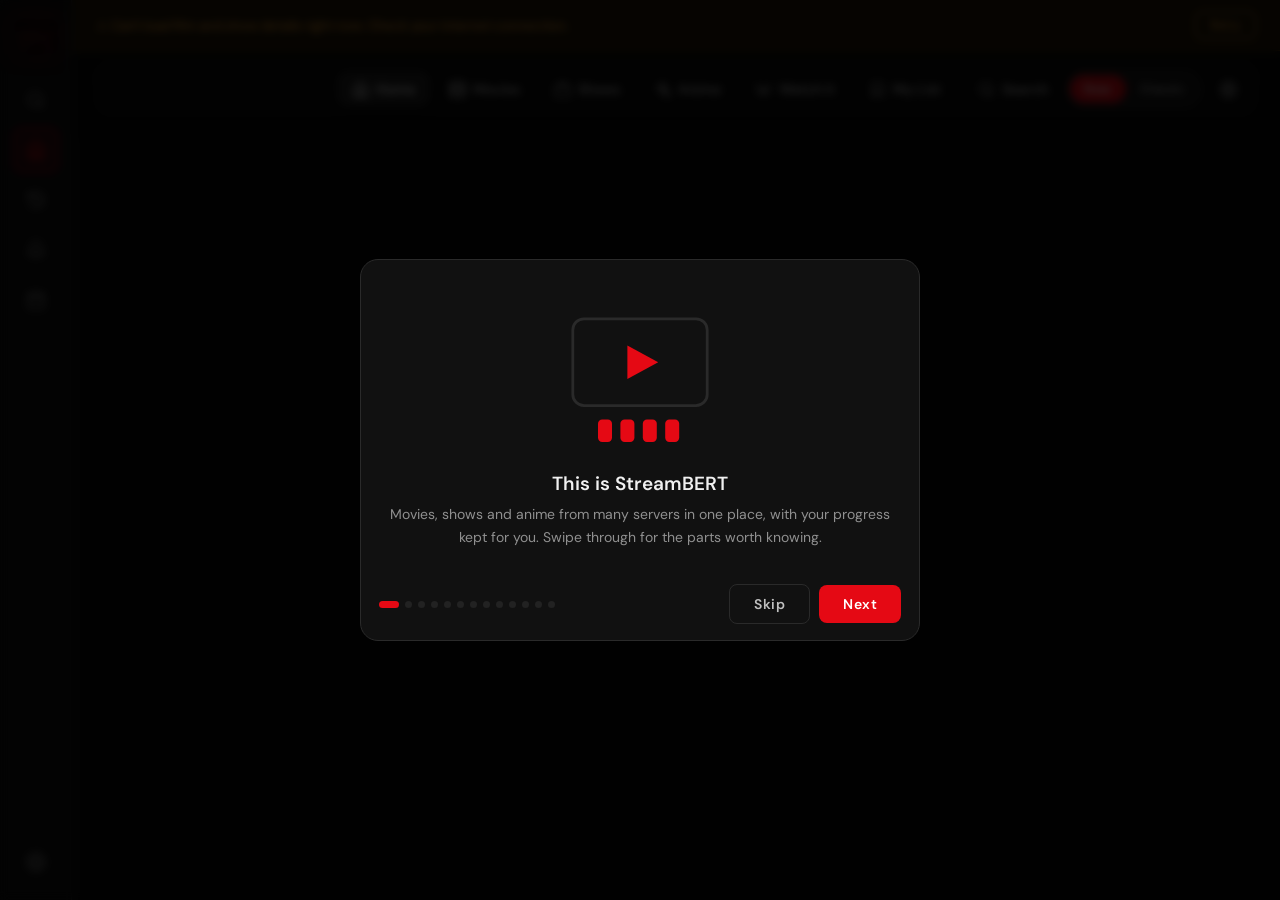
<file: index.html>
<!doctype html>
<html lang="en">
    <head>
        <meta charset="UTF-8" />
        <title>Streambert</title>
        <link rel="icon" type="image/svg+xml" href="./logo.svg" />
      <script type="module" src="./assets/index-BHP_Tzps.js"></script>
      <link rel="modulepreload" href="./assets/react-D1hITjW8.js">
      <link rel="modulepreload" href="./assets/android-shim-Djzf3XTN.js">
      <link rel="modulepreload" href="./assets/movie-Bmanhyqx.js">
      <link rel="modulepreload" href="./assets/settings-B2w5aG4K.js">
      <link rel="stylesheet" href="./assets/index-DHyyofFw.css">
        <meta name="viewport" content="width=device-width, initial-scale=1.0, viewport-fit=cover" />
    <meta name="apple-mobile-web-app-capable" content="yes" />
    <meta name="mobile-web-app-capable" content="yes" />
    <meta name="apple-mobile-web-app-status-bar-style" content="black-translucent" />
    <meta name="apple-mobile-web-app-title" content="StreamBERT" />
    <meta name="theme-color" content="#000000" />
    <link rel="manifest" href="./manifest.webmanifest" />
    <link rel="apple-touch-icon" href="./apple-touch-icon.png" />
  </head>
    <body>
        <div id="root"></div>
    </body>
</html>
</file>
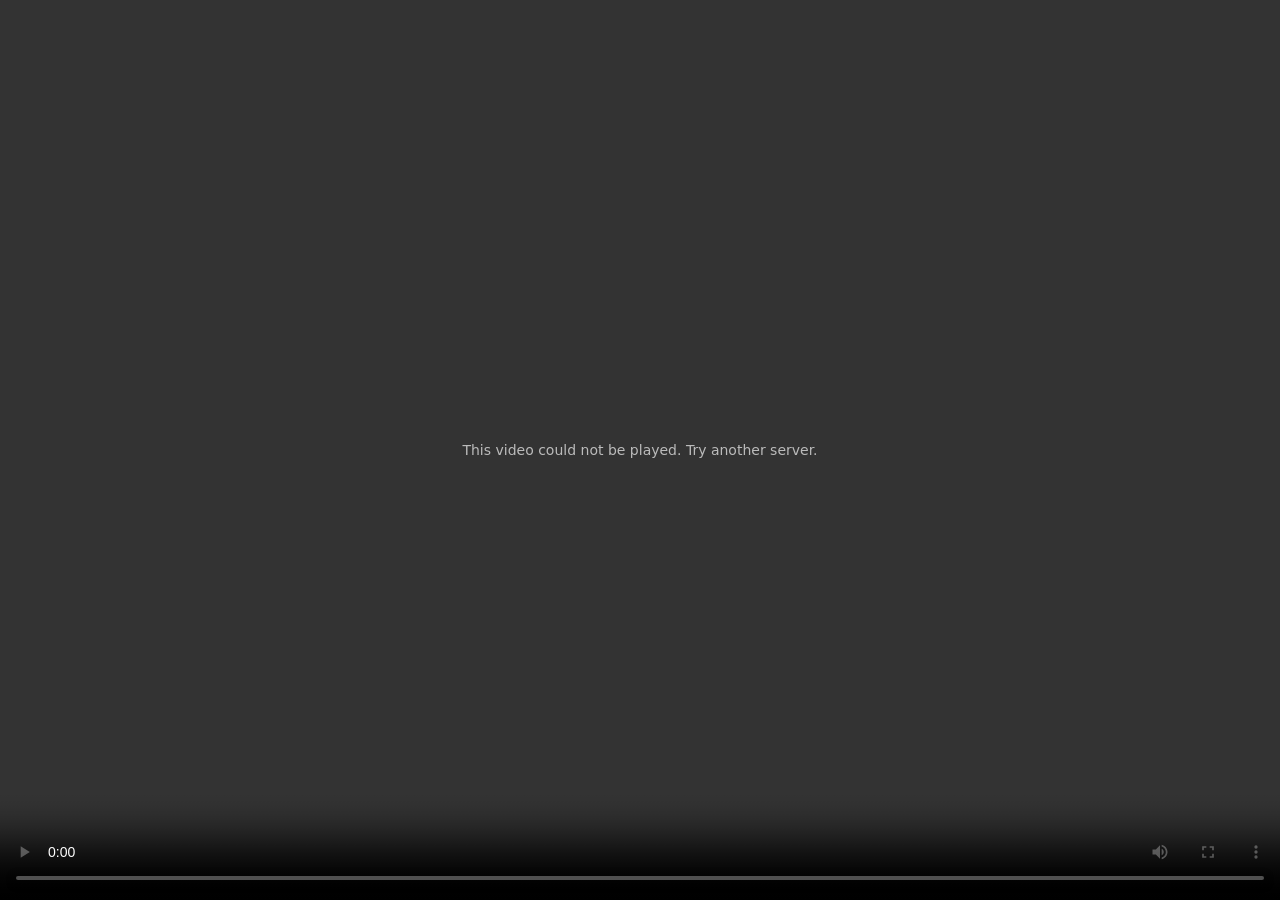
<file: sb-file-player.html>
<!doctype html>
<!--
  The app's own player for a plain video file (15 Nov 2026), used by Akwam on the phone and TV.
  Loaded in the player frame as /sb-file-player.html?u=<https file>&t=<start seconds>.
  It plays https files only and runs nothing it is handed.
-->
<html lang="en">
<head>
<meta charset="utf-8">
<meta name="viewport" content="width=device-width, initial-scale=1">
<title>Player</title>
<style>
  * { margin: 0; padding: 0; box-sizing: border-box; }
  html, body { width: 100%; height: 100%; background: #000; overflow: hidden; }
  video { width: 100%; height: 100%; object-fit: contain; display: block; background: #000; }
  #msg { position: absolute; inset: 0; display: none; align-items: center; justify-content: center;
         color: #bbb; font: 14px system-ui, sans-serif; text-align: center; padding: 24px; }
</style>
</head>
<body>
<video id="v" controls autoplay playsinline></video>
<div id="msg">This video could not be played. Try another server.</div>
<script>
  (function () {
    var p = new URLSearchParams(location.search);
    var u = p.get("u") || "";
    var t = parseFloat(p.get("t")) || 0;
    var v = document.getElementById("v");
    var msg = document.getElementById("msg");
    if (!/^https:\/\//.test(u)) {
      msg.style.display = "flex";
      return;
    }
    // The file host drops about one connection in three (measured 15 Nov 2026), so one
    // failure is not the end: load the file again from the same spot, up to 3 times,
    // before saying it could not be played.
    var MAX_TRIES = 3;
    var tries = 0;
    var want = t;
    function start() {
      if (want > 0) {
        v.addEventListener("loadedmetadata", function () {
          try { v.currentTime = want; } catch (e) {}
        }, { once: true });
      }
      v.src = u;
      var play = v.play();
      if (play && play.catch) play.catch(function () {});
    }
    v.addEventListener("timeupdate", function () {
      if (v.currentTime > 0) want = v.currentTime;
    });
    v.addEventListener("playing", function () { msg.style.display = "none"; });
    v.addEventListener("error", function () {
      if (tries >= MAX_TRIES) {
        msg.style.display = "flex";
        return;
      }
      tries += 1;
      setTimeout(start, 700 * tries);
    });
    start();
  })();
</script>
</body>
</html>
</file>
<file: assets/index-DHyyofFw.css>
.tour{position:fixed;top:0;right:0;bottom:0;left:0;z-index:10050;display:flex;align-items:flex-end;background:#000000d1;animation:tour-in .2s ease-out}@supports (backdrop-filter: blur(4px)){.tour{-webkit-backdrop-filter:blur(4px);backdrop-filter:blur(4px)}}.tour--closing{animation:tour-out .18s ease-in forwards}.tour-card{width:100%;max-width:560px;margin:0 auto;overscroll-behavior:contain;background:var(--surface);border:1px solid var(--border);border-radius:18px 18px 0 0;padding:4px 0 calc(16px + env(safe-area-inset-bottom,0px));box-shadow:0 -16px 50px #000000a6;animation:tour-sheet-up .3s cubic-bezier(.16,.9,.28,1.06);display:flex;flex-direction:column}@media(min-width:620px){.tour{align-items:center}.tour-card{border-radius:18px;padding-bottom:16px}}.tour-view{overflow-x:hidden;overflow-y:auto;overscroll-behavior:contain;max-height:calc(100vh - 160px);max-height:calc(100dvh - 160px)}.tour-track{display:flex;align-items:stretch;transition:transform .3s cubic-bezier(.2,.85,.25,1)}.tour-track--dragging{transition:none;will-change:transform}.tour-slide{flex:0 0 100%;min-width:100%;box-sizing:border-box;padding:13px 22px;text-align:center;display:flex;flex-direction:column;justify-content:center}.tour-art{flex:none;width:100%;height:168px;margin:0 auto 16px;display:block}.tour-slide h3{font-family:var(--font-body);font-size:19px;font-weight:700;margin:0 0 8px;line-height:1.25;color:var(--text)}.tour-slide p{margin:0;color:var(--text3);font-size:14px;line-height:1.6}.tour-slide p b{color:var(--text);font-weight:600}.tour-foot{display:flex;align-items:center;gap:9px;padding:12px 18px 0}.tour-dots{flex:1 1 auto;display:flex;gap:6px;align-items:center}.tour-dots i{width:7px;height:7px;border-radius:50%;background:var(--surface3);transition:background .2s,width .2s;cursor:pointer}.tour-dots i.on{background:var(--red);width:20px;border-radius:4px}.tour-btn{flex:0 0 auto}@keyframes tour-in{0%{opacity:0}to{opacity:1}}@keyframes tour-out{0%{opacity:1}to{opacity:0}}@keyframes tour-sheet-up{0%{transform:translateY(40px);opacity:0}to{transform:none;opacity:1}}@keyframes t-bar{0%,to{transform:scaleY(.35)}50%{transform:scaleY(1)}}@keyframes t-drop{0%{transform:translateY(-14px);opacity:0}60%{transform:translateY(0);opacity:1}to{transform:translateY(0);opacity:1}}@keyframes t-fill{0%{transform:scaleX(0)}to{transform:scaleX(1)}}@keyframes t-pop{0%{transform:scale(.6);opacity:0}70%{transform:scale(1.08);opacity:1}to{transform:scale(1);opacity:1}}@keyframes t-pulse{0%,to{opacity:1}50%{opacity:.45}}@keyframes t-hop{0%{transform:translate(0)}30%{transform:translate(70px)}60%,to{transform:translate(140px)}}@keyframes t-ring{0%,60%,to{transform:rotate(0)}10%{transform:rotate(12deg)}20%{transform:rotate(-10deg)}30%{transform:rotate(6deg)}40%{transform:rotate(-4deg)}}@keyframes t-travel{0%{transform:translate(0);opacity:0}15%{opacity:1}85%{opacity:1}to{transform:translate(60px);opacity:0}}@keyframes t-travel2{0%{transform:translate(0);opacity:0}15%{opacity:1}85%{opacity:1}to{transform:translate(-60px);opacity:0}}.tour-slide .bar1{animation:t-bar 1.1s ease-in-out infinite;transform-box:fill-box;transform-origin:bottom}.tour-slide .bar2{animation:t-bar 1.1s ease-in-out .18s infinite;transform-box:fill-box;transform-origin:bottom}.tour-slide .bar3{animation:t-bar 1.1s ease-in-out .36s infinite;transform-box:fill-box;transform-origin:bottom}.tour-slide .drop{animation:t-drop 1.6s ease-out infinite}.tour-slide .fill{animation:t-fill 2.2s ease-in-out infinite;transform-box:fill-box;transform-origin:left center}.tour-slide .pop1{animation:t-pop .5s ease-out both;transform-box:fill-box;transform-origin:center}.tour-slide .pop2{animation:t-pop .5s ease-out .14s both;transform-box:fill-box;transform-origin:center}.tour-slide .pop3{animation:t-pop .5s ease-out .28s both;transform-box:fill-box;transform-origin:center}.tour-slide .hop{animation:t-hop 2.4s ease-in-out infinite}.tour-slide .ring{animation:t-ring 2s ease-in-out infinite;transform-box:fill-box;transform-origin:top center}.tour-slide .travel{animation:t-travel 1.8s linear infinite}.tour-slide .travel2{animation:t-travel2 1.8s linear .9s infinite}.tour-slide .pulse{animation:t-pulse 1.4s ease-in-out infinite}.tour-slide .anim{animation-play-state:paused}.tour-slide--live .anim{animation-play-state:running}.tour-track--dragging .anim{animation-play-state:paused}@media(prefers-reduced-motion:reduce){.tour-slide .anim{animation:none!important}.tour-track{transition:none}}html.sb-perf *,html.sb-perf *:before,html.sb-perf *:after{-webkit-backdrop-filter:none!important;backdrop-filter:none!important}html.sb-perf .modal-overlay,html.sb-perf .modal-backdrop,html.sb-perf .close-confirm-overlay,html.sb-perf .trailer-overlay,html.sb-perf .cast-overlay{background:#0a0a0aeb!important;background:color-mix(in srgb,var(--bg) 92%,transparent)!important}html.sb-perf .rf-topbar{background:#0e0e0ef0!important}html.sb-perf .player-overlay-btn,html.sb-perf .carousel-btn,html.sb-perf .carousel-score,html.sb-perf .carousel-rating-badge,html.sb-perf .carousel-unreleased-overlay{background:#0a0a0ae0!important;background:color-mix(in srgb,var(--bg) 88%,transparent)!important}html.sb-perf .home-style-toggle:not(.home-style-toggle--inbar){background:#000c!important}html.sb-perf .carousel-anime-badge{background:#6d28d9e0!important}html.sb-perf .sp-panel{background:#141414!important}html.sb-perf .sidebar-logo img,html.sb-perf .sidebar-logo:hover img,html.sb-perf .apikey-logo,html.sb-perf .carousel-item--active,html.sb-perf .rf-hero-edge svg{filter:none!important}html.sb-perf [style*=backdrop-filter]:not([style*="229,9,20"]):not([style*="var(--bg"]){background-color:#000000eb!important}@font-face{font-family:Bebas Neue;src:url(./bebas-neue-regular-9mHNbWWO.woff2) format("woff2");font-weight:400;font-style:normal;font-display:swap}@font-face{font-family:DM Sans;src:url(./dm-sans-300-Xz1IZZA0.woff2) format("woff2");font-weight:300;font-style:normal;font-display:swap}@font-face{font-family:DM Sans;src:url(./dm-sans-300-Xz1IZZA0.woff2) format("woff2");font-weight:400;font-style:normal;font-display:swap}@font-face{font-family:DM Sans;src:url(./dm-sans-300-Xz1IZZA0.woff2) format("woff2");font-weight:500;font-style:normal;font-display:swap}@font-face{font-family:DM Sans;src:url(./dm-sans-300-Xz1IZZA0.woff2) format("woff2");font-weight:600;font-style:normal;font-display:swap}*,*:before,*:after{box-sizing:border-box;margin:0;padding:0}:root{--bg: #0a0a0a;--surface: #111111;--surface2: #1a1a1a;--surface3: #222222;--border: #2a2a2a;--red: #e50914;--red2: #ff1a24;--red-dim: rgba(229, 9, 20, .15);--red-glow: 0 0 30px rgba(229, 9, 20, .3);--gold: #c8a84b;--text: #f0f0f0;--text2: #c0c0c0;--text3: #909090;--sidebar: 72px;--radius: 8px;--font-display: "Bebas Neue", sans-serif;--font-body: "DM Sans", sans-serif}html,body,#root{height:100%;background:var(--bg);color:var(--text);font-family:var(--font-body);overflow:hidden}::-webkit-scrollbar{width:4px;height:4px}::-webkit-scrollbar-track{background:transparent}::-webkit-scrollbar-thumb{background:var(--border);border-radius:2px}::-webkit-scrollbar-thumb:hover{background:var(--red)}.sidebar{position:fixed;left:0;top:0;bottom:0;width:var(--sidebar);background:var(--surface);border-right:1px solid var(--border);display:flex;flex-direction:column;align-items:center;padding:16px 0;gap:6px;z-index:100}.sidebar-logo{width:44px;height:44px;margin-bottom:12px;cursor:pointer;transition:filter .2s;flex-shrink:0;overflow:visible}.sidebar-logo img{width:100%;height:100%;display:block;filter:drop-shadow(0 0 8px rgba(229,9,20,.5));transition:filter .2s}.sidebar-logo:hover img{filter:drop-shadow(0 0 16px rgba(229,9,20,.8))}.sidebar-sep{width:32px;height:1px;background:var(--border);margin:6px 0;flex-shrink:0}.sidebar-btn{width:44px;height:44px;border-radius:var(--radius);display:flex;align-items:center;justify-content:center;border:none;background:transparent;color:var(--text3);cursor:pointer;transition:all .2s;position:relative;flex-shrink:0}.sidebar-btn svg{width:20px;height:20px}.sidebar-btn:hover,.sidebar-btn.active{color:var(--red);background:var(--red-dim);box-shadow:0 0 0 1px var(--red)}.sidebar-btn .tooltip{position:absolute;left:calc(100% + 10px);top:50%;transform:translateY(-50%);background:var(--surface3);color:var(--text);font-size:12px;font-weight:500;padding:5px 10px;border-radius:5px;white-space:nowrap;pointer-events:none;opacity:0;transition:opacity .15s;border:1px solid var(--border);z-index:200}.sidebar-btn:hover .tooltip{opacity:1}.sidebar-saved{flex:1;overflow-y:auto;overflow-x:hidden;width:100%;display:flex;flex-direction:column;align-items:center;gap:6px;padding:4px 0;min-height:0}.saved-thumb{width:44px;height:64px;border-radius:5px;overflow:visible;cursor:pointer;transition:all .2s;flex-shrink:0;position:relative;border:1px solid var(--border)}.saved-thumb img{border-radius:5px;overflow:hidden;width:100%;height:100%;object-fit:cover}.saved-thumb>.no-img{border-radius:5px;overflow:hidden;width:100%;height:100%}@media(hover:hover){.saved-thumb:hover{border-color:var(--red);transform:scale(1.05);box-shadow:var(--red-glow)}}.saved-thumb-tooltip{position:fixed;left:70px;transform:translateY(-50%);background:var(--surface3);color:var(--text);font-size:12px;font-weight:500;padding:5px 10px;border-radius:5px;white-space:normal;max-width:180px;pointer-events:none;border:1px solid var(--border);z-index:9999;line-height:1.3;text-align:left}.saved-thumb .card-progress{border-radius:0 0 5px 5px;overflow:hidden;pointer-events:none}.saved-thumb-tooltip-sub{color:var(--text3);font-size:11px;margin-top:2px}.saved-thumb .no-img{width:100%;height:100%;background:var(--surface3);display:flex;align-items:center;justify-content:center;color:var(--text3);font-size:10px}.sidebar-bottom{margin-top:auto;flex-shrink:0}.main{margin-left:var(--sidebar);height:100vh;height:100dvh;overflow-y:auto;overflow-x:hidden}.hero{position:relative;height:500px;overflow:hidden;background:var(--surface)}.hero-bg{position:absolute;top:0;right:0;bottom:0;left:0;background-size:cover;background-position:center top}.hero-bg:after{content:"";position:absolute;top:0;right:0;bottom:0;left:0;background:#0a0a0a59;background:color-mix(in srgb,var(--bg) 35%,transparent)}.hero-gradient{position:absolute;top:0;right:0;bottom:0;left:0;background:linear-gradient(to right,var(--bg) 0%,rgba(10,10,10,.9) 25%,transparent 65%),linear-gradient(to top,var(--bg) 0%,transparent 45%);background:linear-gradient(to right,var(--bg) 0%,color-mix(in srgb,var(--bg) 90%,transparent) 25%,transparent 65%),linear-gradient(to top,var(--bg) 0%,transparent 45%)}.hero-content{position:absolute;bottom:0;left:0;padding:48px;max-width:600px}.hero-type{font-size:11px;font-weight:600;letter-spacing:3px;text-transform:uppercase;color:var(--red);margin-bottom:12px}.hero-title{font-family:var(--font-display);font-size:64px;line-height:1;color:var(--text);margin-bottom:16px;letter-spacing:1px}.hero-meta{display:flex;align-items:center;gap:16px;font-size:13px;color:var(--text2);margin-bottom:20px}.hero-rating{color:#f5c518;display:flex;align-items:center;gap:4px}.hero-rating svg{width:14px;height:14px}.hero-overview{font-size:14px;color:var(--text2);line-height:1.6;display:-webkit-box;-webkit-line-clamp:3;-webkit-box-orient:vertical;overflow:hidden;margin-bottom:24px}.hero-actions{display:flex;gap:12px}.btn{display:flex;align-items:center;gap:8px;padding:10px 24px;border-radius:var(--radius);font-family:var(--font-body);font-size:14px;font-weight:600;cursor:pointer;border:none;transition:all .2s;letter-spacing:.5px}.btn svg{width:16px;height:16px}.btn:active:not(:disabled){transform:scale(.97);filter:brightness(.92)}.btn-primary{background:var(--red);color:#fff}.btn-primary:hover{background:var(--red2);box-shadow:var(--red-glow)}.btn-secondary{background:#f0f0f014;background:color-mix(in srgb,var(--text) 8%,transparent);color:var(--text);border:1px solid var(--border)}.btn-secondary:hover{background:#f0f0f021;background:color-mix(in srgb,var(--text) 13%,transparent)}.btn-ghost{background:transparent;color:var(--text2);border:1px solid var(--border)}.btn-ghost:hover{color:var(--text);border-color:var(--text3)}.btn-icon{padding:8px;border-radius:var(--radius)}.section{padding:15px 48px}.section-title{font-family:var(--font-display);font-size:28px;letter-spacing:1px;color:var(--text);margin-bottom:14px;display:flex;align-items:center;gap:12px}.section-title:after{content:"";flex:1;height:1px;background:var(--border)}.cards-grid{display:grid;gap:16px;grid-template-columns:repeat(auto-fill,minmax(150px,1fr))}body.compact-mode .cards-grid{grid-template-columns:repeat(auto-fill,minmax(108px,1fr));gap:10px}body.compact-mode .card-info{padding:6px 8px}body.compact-mode .card-title{font-size:11px}body.compact-mode .card-year{font-size:10px}body.compact-mode .scroll-row .card{width:108px}body.no-anim *,body.no-anim *:before,body.no-anim *:after{transition-duration:.001ms!important;animation-duration:.001ms!important;animation-iteration-count:1!important}.card{cursor:pointer;border-radius:var(--radius);overflow:hidden;background:var(--surface2);border:1px solid var(--border);transition:all .25s;position:relative}@media(hover:hover){.card:hover{transform:translateY(-4px) scale(1.02);border-color:var(--red);box-shadow:var(--red-glow)}}.card-poster{aspect-ratio:2/3;overflow:hidden;position:relative}.card-poster img{width:100%;height:100%;object-fit:cover;display:block}.card-poster .no-poster{width:100%;height:100%;background:var(--surface3);display:flex;flex-direction:column;align-items:center;justify-content:center;gap:8px;color:var(--text3)}.card-poster .no-poster svg{width:32px;height:32px}.card-overlay{position:absolute;top:0;right:0;bottom:0;left:0;background:linear-gradient(to top,rgba(10,10,10,.88) 0%,transparent 55%);background:linear-gradient(to top,color-mix(in srgb,var(--bg) 88%,transparent) 0%,transparent 55%);opacity:0;transition:opacity .25s;display:flex;align-items:center;justify-content:center}@media(hover:hover){.card:hover .card-overlay{opacity:1}}.card-play{width:44px;height:44px;border-radius:50%;background:var(--red);display:flex;align-items:center;justify-content:center;box-shadow:var(--red-glow)}.card-play svg{width:18px;height:18px;color:#fff;margin-left:2px}.card-info{padding:10px 12px}.card-title{font-size:13px;font-weight:500;margin-bottom:4px;line-height:1.3;white-space:nowrap;overflow:hidden;text-overflow:ellipsis}.card-alt{font-size:12px;color:var(--text2);margin:-2px 0 4px;line-height:1.3;text-align:left;white-space:nowrap;overflow:hidden;text-overflow:ellipsis}.card-year{font-size:11px;color:var(--text3)}.card-badge{position:absolute;top:8px;right:8px;background:var(--red);color:#fff;font-size:10px;font-weight:700;padding:2px 6px;border-radius:3px;letter-spacing:.5px}.card-badge.card-badge--under-x{top:38px}.card-x{position:absolute;top:6px;right:6px;z-index:3;width:26px;height:26px;display:grid;place-items:center;padding:0;border-radius:50%;border:1px solid rgba(240,240,240,.25);border:1px solid color-mix(in srgb,var(--text) 25%,transparent);background:#0a0a0ac7;background:color-mix(in srgb,var(--bg) 78%,transparent);color:var(--text);font-size:12px;line-height:1;cursor:pointer;opacity:0;transition:opacity .15s,background .15s}.card:hover .card-x,.card-x:focus-visible{opacity:1}:where(button,[role=button],a,input,select):focus-visible{outline:2px solid var(--red);outline-offset:2px}body.tv-mode :focus,body.tv-mode .card:focus,body.tv-mode [role=button]:focus,body.pad-mode .card:focus,body.pad-mode [role=button]:focus{outline:4px solid #fff;outline-offset:4px;box-shadow:0 0 0 8px var(--red);border-radius:8px}body.pad-mode :focus-visible{outline:4px solid #fff;outline-offset:4px;box-shadow:0 0 0 8px var(--red);border-radius:8px}body.tv-mode .card:focus,body.pad-mode .card:focus{transform:scale(1.06);z-index:2}body.tv-mode{font-size:18px}body.tv-mode .main{padding:3vh 5vw;box-sizing:border-box}body.tv-mode .btn{font-size:17px;min-height:52px;padding:12px 28px}body.tv-mode .card-title{font-size:16px}body.tv-mode .card-alt,body.tv-mode .card-year{font-size:15px}body.tv-mode .rf-poster-name{font-size:16px}body.tv-mode .rf-row-title{font-size:35px}body.tv-mode .rf-hero-overview{font-size:18px}body.tv-mode .detail-overview{font-size:18px;max-width:860px}body.tv-mode .rf-tab{font-size:17px;padding:10px 16px}body.tv-mode .rf-tab span{display:inline}body.tv-mode .card-x{opacity:1}body.tv-mode .player-wrap:focus{outline:none;box-shadow:none}.card-x:hover{background:var(--red);border-color:var(--red)}@media(hover:none){.card-x{opacity:1}}.card-progress{position:absolute;bottom:0;left:0;right:0;height:3px;background:#f0f0f01a;background:color-mix(in srgb,var(--text) 10%,transparent)}.card-progress-fill{height:100%;background:var(--red);transition:width .3s}.card--continue .card-progress{height:5px}.scroll-row{display:flex;gap:14px;overflow-x:auto;padding-bottom:8px}.scroll-row .card{flex-shrink:0;width:150px}.modal-overlay{position:fixed;top:0;right:0;bottom:0;left:0;z-index:200;background:#0a0a0abf;background:color-mix(in srgb,var(--bg) 75%,transparent);-webkit-backdrop-filter:blur(8px);backdrop-filter:blur(8px);display:flex;flex-direction:column;align-items:center;padding-top:80px}.search-box{width:680px;max-width:95vw;background:var(--surface);border:1px solid var(--border);border-radius:12px;overflow:hidden;box-shadow:0 24px 60px #0a0a0ab3;box-shadow:0 24px 60px color-mix(in srgb,var(--bg) 70%,transparent)}.search-input-wrap{display:flex;align-items:center;gap:12px;padding:16px 20px;border-bottom:1px solid var(--border)}.search-input-wrap svg{width:20px;height:20px;color:var(--text3);flex-shrink:0}.search-input{flex:1;background:transparent;border:none;outline:none;font-family:var(--font-body);font-size:18px;color:var(--text)}.search-input::placeholder{color:var(--text3)}.search-results{max-height:480px;overflow-y:auto;padding:8px}.search-result{display:flex;align-items:center;gap:14px;padding:10px 12px;border-radius:var(--radius);cursor:pointer;transition:background .15s}.search-result:hover{background:var(--surface2)}.search-result img{width:40px;height:58px;object-fit:cover;border-radius:5px;flex-shrink:0;background:var(--surface3)}.search-result-info{flex:1;min-width:0}.search-result-title{font-size:15px;font-weight:500;margin-bottom:3px}.search-result-meta{font-size:12px;color:var(--text3)}.search-result-alt{font-size:13px;color:var(--text2);margin-bottom:3px;text-align:left}.search-result-type{font-size:10px;font-weight:700;letter-spacing:1px;text-transform:uppercase;padding:2px 8px;border-radius:3px;flex-shrink:0}.type-movie{background:var(--red-dim);color:var(--red);border:1px solid var(--red)}.type-tv{background:#3b82f626;color:#60a5fa;border:1px solid rgba(59,130,246,.4)}.search-empty{padding:48px;text-align:center;color:var(--text3)}.search-see-all{display:block;width:100%;padding:14px 20px;background:none;border:0;border-top:1px solid var(--border);color:var(--text);font-size:14px;font-weight:600;text-align:center;cursor:pointer}.search-see-all:hover,.search-see-all:focus-visible{background:var(--surface2)}.search-hint{padding:20px;color:var(--text3);font-size:13px;text-align:center}.search-history{padding:8px 4px 4px}.search-history-header{display:flex;align-items:center;justify-content:space-between;padding:4px 12px 8px}.search-history-label{font-size:11px;font-weight:600;letter-spacing:.5px;text-transform:uppercase;color:var(--text3)}.search-kind-chip{padding:4px 12px;border-radius:999px;font-size:12px;font-weight:600;cursor:pointer;border:1px solid var(--border);background:transparent;color:var(--text3)}.search-kind-chip--on{border-color:var(--red);background:#e509142e;background:color-mix(in srgb,var(--red) 18%,transparent);color:var(--text)}.search-history-clear{background:none;border:none;cursor:pointer;font-size:12px;color:var(--text3);padding:2px 4px;border-radius:4px;transition:color .15s}.search-undo{display:flex;align-items:center;justify-content:space-between;margin:8px 16px;padding:8px 12px;border-radius:8px;background:#ffffff14;color:var(--text2, var(--text));font-size:13px}.search-undo-btn{background:none;border:none;cursor:pointer;font-weight:600;color:var(--red);padding:2px 6px}.search-history-clear:hover{color:var(--red)}.search-history-item{display:flex;align-items:center;gap:12px;padding:9px 12px;border-radius:var(--radius);cursor:pointer;transition:background .15s}.search-history-item:hover{background:var(--surface2)}.search-history-icon{display:flex;align-items:center;color:var(--text3);flex-shrink:0}.search-history-icon svg{width:14px;height:14px}.search-history-term{flex:1;font-size:14px;color:var(--text2);min-width:0;overflow:hidden;text-overflow:ellipsis;white-space:nowrap}.search-history-remove{background:none;border:none;cursor:pointer;color:var(--text3);display:flex;align-items:center;padding:3px;border-radius:4px;opacity:0;transition:opacity .15s,color .15s;flex-shrink:0}.search-history-remove svg{width:13px;height:13px}.search-history-item:hover .search-history-remove{opacity:1}.search-history-remove:hover{color:var(--red)}.detail-hero{position:relative;min-height:420px;background:var(--surface)}.detail-bg{position:absolute;top:0;right:0;bottom:0;left:0;background-size:cover;background-position:center 20%}.detail-bg:after{content:"";position:absolute;top:0;right:0;bottom:0;left:0;background:#0a0a0a73;background:color-mix(in srgb,var(--bg) 45%,transparent)}.detail-gradient{position:absolute;top:0;right:0;bottom:0;left:0;background:linear-gradient(to top,var(--bg) 0%,var(--bg) 5%,rgba(10,10,10,.85) 20%,rgba(10,10,10,.6) 35%,rgba(10,10,10,.35) 50%,rgba(10,10,10,.1) 65%,transparent 80%);background:linear-gradient(to top,var(--bg) 0%,var(--bg) 5%,color-mix(in srgb,var(--bg) 85%,transparent) 20%,color-mix(in srgb,var(--bg) 60%,transparent) 35%,color-mix(in srgb,var(--bg) 35%,transparent) 50%,color-mix(in srgb,var(--bg) 10%,transparent) 65%,transparent 80%)}.detail-content{position:relative;display:flex;gap:40px;padding:48px;align-items:flex-end}.detail-poster{width:200px;flex-shrink:0;border-radius:var(--radius);overflow:hidden;box-shadow:0 8px 32px #0a0a0a8c;box-shadow:0 8px 32px color-mix(in srgb,var(--bg) 55%,transparent);border:1px solid var(--border);background:var(--surface3);aspect-ratio:2/3}.detail-poster img{width:100%;height:100%;object-fit:cover;display:block}.detail-info{flex:1;min-width:0}.detail-type{font-size:11px;font-weight:700;letter-spacing:3px;text-transform:uppercase;color:var(--red);margin-bottom:10px}.detail-title{font-family:var(--font-display);font-size:56px;line-height:1;margin-bottom:16px;letter-spacing:1px}.detail-alt-title{font-size:26px;font-weight:600;line-height:1.3;color:var(--text2);margin:-8px 0 16px;text-align:left}.detail-meta{display:flex;flex-wrap:wrap;gap:16px;align-items:center;font-size:13px;color:var(--text2);margin-bottom:20px}.detail-rating{color:#f5c518;display:flex;align-items:center;gap:4px;font-weight:600}.detail-rating svg{width:14px;height:14px}.detail-overview{font-size:14px;color:var(--text2);line-height:1.7;margin-bottom:24px;max-width:680px}.detail-actions{display:flex;gap:12px;flex-wrap:wrap}.title-more{position:relative}.title-more-btn{padding-left:12px;padding-right:12px}.title-more-panel{position:absolute;top:calc(100% + 6px);right:0;z-index:30;min-width:200px;display:flex;flex-direction:column;gap:2px;padding:4px;background:var(--surface2, #1e1e2e);border:1px solid var(--border);border-radius:8px;box-shadow:0 8px 28px #0a0a0a80;box-shadow:0 8px 28px color-mix(in srgb,var(--bg) 50%,transparent)}.title-more-panel[hidden]{display:none}.title-more-panel .btn{width:100%;justify-content:flex-start}.volume-boost-btn--on{color:var(--red);border-color:#e509148c;border-color:color-mix(in srgb,var(--red) 55%,transparent)}.volume-boost-btn--on:hover{color:var(--red);border-color:var(--red)}.genres{display:flex;flex-wrap:wrap;gap:6px;margin-bottom:16px}.genre-tag{font-size:11px;font-weight:500;padding:3px 10px;border-radius:20px;background:var(--surface3);border:1px solid var(--border);color:var(--text2)}.season-dl{display:flex;flex-wrap:wrap;align-items:center;gap:12px;margin:4px 0 12px}.season-dl-status{font-size:12px;color:var(--text3)}.genre-tag--link{cursor:pointer;font-family:inherit;transition:border-color .15s,color .15s}.genre-tag--link:hover{border-color:var(--red);color:var(--text)}.browse-refine{display:flex;flex-wrap:wrap;align-items:center;gap:12px;margin:0 0 12px}.browse-refine .discover-switch{margin:0}.browse-country{background:var(--surface2);color:var(--text);border:1px solid var(--border);border-radius:8px;padding:6px 10px;font-family:inherit;font-size:13px}.player-wrap{position:relative;background:#000;overflow:hidden;border-radius:var(--radius);border:1px solid var(--border)}.player-wrap--fullscreen{position:fixed!important;top:0!important;right:0!important;bottom:0!important;left:0!important;z-index:9999;border-radius:0!important;border:none!important}.player-wrap--fullscreen .player-overlay-group,.player-wrap--fullscreen .player-overlay-btn{display:none!important}.window-titlebar{-webkit-app-region:drag;cursor:move}.window-titlebar button,.window-titlebar .titlebar-btn{-webkit-app-region:no-drag;pointer-events:auto;cursor:default}[data-player-fullscreen] .window-titlebar{display:none!important}.player-wrap:before{content:"";display:block;padding-top:56.25%}.player-wrap iframe{position:absolute;top:0;right:0;bottom:0;left:0;width:100%;height:100%;border:none}.player-wrap--embed-scaled iframe{width:calc(100% / var(--embed-scale, 1))!important;height:calc(100% / var(--embed-scale, 1))!important;transform:scale(var(--embed-scale, 1));transform-origin:top left}.progress-bar-row{margin-top:12px;display:flex;align-items:center;gap:10px}.progress-bar-outer{flex:1;height:4px;background:var(--border);border-radius:2px}.progress-bar-fill{height:100%;background:var(--red);border-radius:2px}.progress-mark-row{margin-top:10px;display:flex;gap:8px;flex-wrap:wrap}.season-bar{display:flex;align-items:flex-start;gap:8px;margin-bottom:20px}.season-selector{position:relative;display:flex;gap:8px;flex:1;min-width:0;flex-wrap:nowrap;overflow-x:auto;scrollbar-width:none;padding-bottom:2px}.season-selector::-webkit-scrollbar{display:none}.season-more-btn{flex-shrink:0;padding:6px 12px;border-radius:20px}.season-btn{flex-shrink:0;padding:7px 18px;border-radius:20px;font-size:13px;font-weight:500;cursor:pointer;border:1px solid var(--border);background:var(--surface2);color:var(--text2);transition:all .2s}.season-btn:hover{border-color:var(--text3);color:var(--text)}.season-btn.season-watched:hover{border-color:#48c774e6;color:#48c774;box-shadow:0 0 0 3px #48c77426}.season-btn.season-partial:hover{border-color:#ffb74de6;color:#ffb74d;box-shadow:0 0 0 3px #ffb74d26}.season-btn.active{background:var(--red);border-color:var(--red);color:#fff}.episodes-grid{display:grid;gap:10px;grid-template-columns:repeat(auto-fill,minmax(280px,1fr))}.episode-card{display:flex;gap:12px;padding:12px;border-radius:var(--radius);background:var(--surface2);border:1px solid var(--border);cursor:pointer;transition:all .2s;align-items:flex-start}.episode-card:hover{border-color:var(--red);background:var(--surface3)}.episode-card.playing{border-color:var(--red);background:var(--red-dim)}.episode-playing-badge{position:absolute;top:0;right:0;bottom:0;left:0;background:#0a0a0a8c;background:color-mix(in srgb,var(--bg) 55%,transparent);display:flex;align-items:center;justify-content:center;gap:6px;font-size:11px;font-weight:700;color:var(--text);letter-spacing:.06em;text-transform:uppercase;border-radius:5px}.episode-playing-dot{width:7px;height:7px;border-radius:50%;background:var(--red);display:inline-block;animation:playing-pulse 1.1s ease-in-out infinite;flex-shrink:0}@keyframes playing-pulse{0%,to{opacity:1;transform:scale(1)}50%{opacity:.45;transform:scale(.75)}}.season-btn.season-watched{border-color:#48c77499;color:#48c774}.season-btn.season-watched.active{background:#48c774d9;border-color:#48c774d9;color:#fff}.season-btn.season-partial{border-color:#ffb74d73;color:#ffb74d}.season-btn.season-partial.active{background:var(--red);border-color:var(--red);color:#fff}.season-watched-icon{margin-right:4px;font-size:11px;opacity:.9}.episode-thumb{width:110px;flex-shrink:0;aspect-ratio:16/9;border-radius:5px;overflow:hidden;background:var(--surface3);position:relative}.episode-thumb img{width:100%;height:100%;object-fit:cover}.episode-thumb-play{position:absolute;top:0;right:0;bottom:0;left:0;display:flex;align-items:center;justify-content:center;background:#0a0a0a80;background:color-mix(in srgb,var(--bg) 50%,transparent);opacity:0;transition:opacity .2s}.episode-card:hover .episode-thumb-play{opacity:1}.episode-thumb-play svg{width:24px;height:24px;color:#fff}.episode-info{flex:1;min-width:0}.episode-meta{font-weight:400;color:var(--text3);white-space:pre}.episode-num{font-size:10px;color:var(--red);font-weight:700;letter-spacing:1px;text-transform:uppercase;margin-bottom:3px}.episode-name{font-size:13px;font-weight:500;line-height:1.3;margin-bottom:4px}.episode-desc{font-size:11px;color:var(--text3);line-height:1.4;display:-webkit-box;-webkit-line-clamp:2;-webkit-box-orient:vertical;overflow:hidden}.episode-desc-wrap{display:flex;flex-direction:column;gap:3px}.episode-desc-toggle{background:none;border:none;padding:0;font-size:10px;font-weight:600;color:var(--red);cursor:pointer;text-transform:uppercase;letter-spacing:.5px;align-self:flex-start;opacity:.8;transition:opacity .15s}.episode-desc-toggle:hover{opacity:1}.ep-desc-overlay{position:fixed;top:0;right:0;bottom:0;left:0;background:#0a0a0a9e;background:color-mix(in srgb,var(--bg) 62%,transparent);z-index:1200;display:flex;align-items:center;justify-content:center}.ep-desc-popup{background:var(--surface2);border:1px solid var(--border);border-radius:var(--radius);padding:24px 28px;max-width:480px;width:90%;display:flex;flex-direction:column;gap:14px;box-shadow:0 16px 40px #0a0a0a8c;box-shadow:0 16px 40px color-mix(in srgb,var(--bg) 55%,transparent)}.ep-desc-popup-title{font-size:15px;font-weight:600;line-height:1.3;color:var(--text1)}.ep-desc-popup-text{font-size:14px;color:var(--text2);line-height:1.6;margin:0}.ep-desc-popup-close{align-self:flex-end;background:var(--surface3);border:1px solid var(--border);border-radius:6px;padding:7px 18px;font-size:12px;font-weight:500;color:var(--text2);cursor:pointer;transition:background .15s}.ep-desc-popup-close:hover{background:var(--red);color:#fff;border-color:var(--red)}.episode-progress-bar{margin-top:6px;height:2px;background:var(--border);border-radius:1px}.episode-progress-fill{height:100%;background:var(--red);border-radius:1px}.library-header{padding:48px 48px 0}.library-title{font-family:var(--font-display);font-size:48px;letter-spacing:1px;margin-bottom:8px}.library-sub{color:var(--text3);font-size:14px}.library-section{padding:32px 48px}.library-section-title{font-size:13px;font-weight:700;letter-spacing:2px;text-transform:uppercase;color:var(--text3);margin-bottom:16px}.history-row{display:flex;align-items:center;gap:14px;padding:10px 14px;border-radius:var(--radius);background:var(--surface2);border:1px solid var(--border);cursor:pointer;transition:border-color .2s}.history-row:hover{border-color:var(--red)}.history-thumb{width:32px;height:46px;border-radius:4px;overflow:hidden;background:var(--surface3);flex-shrink:0}.history-thumb img{width:100%;height:100%;object-fit:cover}.history-rows{display:flex;flex-direction:column;gap:8px}.history-remove-btn{background:none;border:none;color:var(--text3);cursor:pointer;font-size:13px;padding:4px 6px;border-radius:4px;line-height:1;opacity:0;transition:opacity .15s,color .15s,background .15s;flex-shrink:0}.history-row:hover .history-remove-btn{opacity:1}.history-remove-btn:hover{color:var(--red);background:#e509141f;background:color-mix(in srgb,var(--red) 12%,transparent)}.apikey-modal{position:fixed;top:0;right:0;bottom:0;left:0;z-index:300;background:#0a0a0aeb;background:color-mix(in srgb,var(--bg) 92%,transparent);display:flex;align-items:center;justify-content:center}.apikey-box{background:var(--surface);border:1px solid var(--border);border-radius:12px;padding:48px;max-width:480px;width:100%;text-align:center}.apikey-logo{width:80px;height:80px;margin:0 auto 20px;filter:drop-shadow(0 0 20px rgba(229,9,20,.6))}.apikey-title{font-family:var(--font-display);font-size:48px;margin-bottom:6px;color:var(--text)}.apikey-sub{font-size:14px;color:var(--text2);margin-bottom:28px;line-height:1.7}.apikey-input{width:100%;padding:13px 16px;border-radius:var(--radius);background:var(--surface2);border:1px solid var(--border);color:var(--text);font-family:var(--font-body);font-size:14px;outline:none;margin-bottom:16px;transition:border-color .2s}.apikey-input:focus{border-color:var(--red)}.apikey-input-error{border-color:#f44336!important;margin-bottom:10px}.apikey-error-box{background:#f4433614;border:1px solid rgba(244,67,54,.4);border-radius:8px;padding:12px 16px;margin-bottom:14px;text-align:left}.apikey-error-title{font-size:13px;font-weight:700;color:#f44336;margin-bottom:4px}.apikey-error-body{font-size:12px;color:var(--text2);line-height:1.5}.apikey-spinner{display:inline-block;width:14px;height:14px;border-radius:50%;border:2px solid rgba(240,240,240,.3);border:2px solid color-mix(in srgb,var(--text) 30%,transparent);border-top-color:var(--text);animation:spin .65s linear infinite;flex-shrink:0}.api-status-banner{display:flex;align-items:center;justify-content:space-between;gap:16px;padding:11px 24px;font-size:13px;font-weight:500;border-bottom:1px solid transparent;position:sticky;top:0;z-index:50;animation:slideDown .25s ease}@keyframes slideDown{0%{opacity:0;transform:translateY(-8px)}to{opacity:1;transform:translateY(0)}}.api-status-error{background:#f443361f;border-color:#f443364d;color:#f77}.api-status-warn{background:#ff98001a;border-color:#ff98004d;color:#ffa733}.api-status-btn{flex-shrink:0;padding:5px 14px;border-radius:6px;border:1px solid currentColor;background:transparent;color:inherit;font-size:12px;font-weight:600;cursor:pointer;opacity:.85;transition:opacity .15s}.api-status-btn:hover{opacity:1}.apikey-link{color:var(--red);font-size:13px}.spinner{width:36px;height:36px;border-radius:50%;border:3px solid var(--border);border-top-color:var(--red);animation:spin .7s linear infinite}@keyframes spin{to{transform:rotate(360deg)}}.loader{display:flex;align-items:center;justify-content:center;padding:80px}.toast{position:fixed;bottom:24px;left:calc(var(--sidebar) + 24px);z-index:500;background:var(--surface2);border:1px solid var(--border);color:var(--text);padding:12px 20px;border-radius:var(--radius);font-size:14px;box-shadow:0 8px 20px #0a0a0a73;box-shadow:0 8px 20px color-mix(in srgb,var(--bg) 45%,transparent);animation:slideUp .3s ease}.toast.toast-raised{bottom:84px}.toast:has(.toast-undo){display:flex;align-items:center;gap:16px}.toast-undo{background:none;border:0;padding:4px 8px;margin:-4px -8px -4px 0;border-radius:6px;color:var(--red);font-size:14px;font-weight:700;cursor:pointer}.toast-undo:hover,.toast-undo:focus-visible{background:var(--red-dim)}.confirm-overlay{position:fixed;top:0;right:0;bottom:0;left:0;z-index:9000;background:#0a0a0abf;background:color-mix(in srgb,var(--bg) 75%,transparent);display:flex;align-items:center;justify-content:center;padding:16px}.confirm-dialog{width:380px;max-width:100%;background:var(--surface2);border:1px solid var(--border);border-radius:14px;padding:22px;box-shadow:0 24px 60px #0a0a0abf;box-shadow:0 24px 60px color-mix(in srgb,var(--bg) 75%,transparent)}.confirm-dialog__title{font-size:16px;font-weight:700;margin-bottom:8px;overflow-wrap:anywhere}.confirm-dialog__body{font-size:14px;color:var(--text2);margin-bottom:20px}.confirm-dialog__actions{display:flex;justify-content:flex-end;gap:10px}@keyframes slideUp{0%{opacity:0;transform:translateY(16px)}to{opacity:1;transform:translateY(0)}}.fade-in{animation:fadeIn .3s ease}.rf-home[data-swipe^=next]{--rf-swipe-from: 28px}.rf-home[data-swipe^=prev]{--rf-swipe-from: -28px}.rf-home[data-swipe$=-a]>:not(.rf-topbar){animation:rf-swipe-a .22s ease-out}.rf-home[data-swipe$=-b]>:not(.rf-topbar){animation:rf-swipe-b .22s ease-out}@keyframes rf-swipe-a{0%{opacity:.35;transform:translate(var(--rf-swipe-from, 0))}to{opacity:1;transform:none}}@keyframes rf-swipe-b{0%{opacity:.35;transform:translate(var(--rf-swipe-from, 0))}to{opacity:1;transform:none}}@media(prefers-reduced-motion:reduce){.rf-home[data-swipe]>:not(.rf-topbar){animation:none}}@keyframes fadeIn{0%{opacity:0;transform:translateY(12px)}to{opacity:1;transform:translateY(0)}}.empty-state{display:flex;flex-direction:column;align-items:center;justify-content:center;gap:16px;padding:80px 48px;text-align:center;color:var(--text3)}.empty-state svg{width:48px;height:48px;opacity:.3}.empty-state h3{font-family:var(--font-display);font-size:28px;color:var(--text2)}.empty-state p{font-size:14px;max-width:300px;line-height:1.6}.empty-state-actions{display:flex;flex-wrap:wrap;justify-content:center;gap:10px}.saved-upd-empty .empty-state-actions{justify-content:flex-start;margin-top:12px}.tag{display:inline-flex;align-items:center;gap:4px;font-size:11px;font-weight:600;letter-spacing:1px;text-transform:uppercase;padding:3px 8px;border-radius:3px}.tag-red{background:var(--red-dim);color:var(--red);border:1px solid rgba(229,9,20,.3)}a{color:inherit;text-decoration:none}input,button{font-family:var(--font-body)}kbd{background:var(--surface3);padding:2px 6px;border-radius:3px;font-size:11px}.player-wrap webview{position:absolute;top:0;right:0;bottom:0;left:0;width:100%;height:100%;border:none}.player-overlay-btn{position:absolute;top:12px;right:12px;z-index:10;background:#0a0a0acc;background:color-mix(in srgb,var(--bg) 80%,transparent);border:1px solid var(--border);color:var(--text);border-radius:8px;padding:7px 12px;cursor:pointer;display:flex;align-items:center;gap:6px;font-size:12px;-webkit-backdrop-filter:blur(6px);backdrop-filter:blur(6px);transition:background .2s}.player-overlay-btn:hover{background:#e50914d9;border-color:var(--red)}.player-overlay-btn svg{width:16px;height:16px}.player-overlay-dot{width:7px;height:7px;border-radius:50%;background:#4caf50;box-shadow:0 0 6px #4caf50;flex-shrink:0}.player-downloaded-icon{font-size:15px;font-weight:700;color:#4caf50;line-height:1}.player-overlay-btn:has(.player-downloaded-icon){border-color:#48c77480;color:#4caf50}.player-overlay-btn:has(.player-downloaded-icon):hover{background:#48c77433;border-color:#48c774cc}.ep-downloaded-badge{display:inline-flex;align-items:center;justify-content:center;width:16px;height:16px;border-radius:50%;background:#48c7742e;border:1px solid rgba(72,199,116,.5);color:#4caf50;font-size:10px;font-weight:700;cursor:pointer;transition:background .15s;flex-shrink:0}.ep-downloaded-badge:hover{background:#48c77459}.modal-backdrop{position:fixed;top:0;right:0;bottom:0;left:0;z-index:99999;background:#0a0a0ab8;background:color-mix(in srgb,var(--bg) 72%,transparent);-webkit-backdrop-filter:blur(6px);backdrop-filter:blur(6px);display:flex;align-items:center;justify-content:center;padding:24px}.download-modal{background:var(--surface);border:1px solid var(--border);border-radius:14px;width:560px;max-width:100%;box-shadow:0 32px 60px #0a0a0ab3;box-shadow:0 32px 60px color-mix(in srgb,var(--bg) 70%,transparent);overflow:hidden;display:flex;flex-direction:column}.download-modal-header{display:flex;align-items:center;justify-content:space-between;padding:18px 22px;border-bottom:1px solid var(--border);font-size:15px;font-weight:600}.download-modal-header svg{width:18px;height:18px;color:var(--red)}.icon-btn{background:none;border:none;color:var(--text3);cursor:pointer;padding:4px;border-radius:6px;display:flex;transition:color .15s}.icon-btn:hover{color:var(--text)}.icon-btn svg{width:18px;height:18px}.download-waiting{display:flex;align-items:center;gap:12px;padding:40px 24px;color:var(--text3);font-size:14px;justify-content:center}.download-url-block{padding:18px 22px;border-bottom:1px solid var(--border)}.download-url-label{font-size:11px;font-weight:700;letter-spacing:1.5px;text-transform:uppercase;color:var(--red);margin-bottom:8px}.download-url-code{display:block;font-size:11px;color:var(--text2);background:var(--surface2);border:1px solid var(--border);border-radius:6px;padding:8px 12px;word-break:break-all;line-height:1.5}.download-instructions{padding:22px}.download-instructions-title{font-size:14px;font-weight:600;margin-bottom:14px}.download-steps{padding-left:20px;font-size:13px;color:var(--text2);line-height:1.8;margin-bottom:18px}.download-steps li{margin-bottom:4px}.download-link{color:var(--red);text-decoration:underline;cursor:pointer}.download-folder-row{display:flex;align-items:center;gap:10px;flex-wrap:wrap}.download-folder-path{font-size:12px;color:var(--text3);word-break:break-all;flex:1}.download-checking{display:flex;align-items:center;gap:8px;font-size:13px;color:var(--text3);margin-top:12px}.download-error{font-size:12px;color:var(--red);margin-top:8px;line-height:1.5}.download-ready{padding:22px}.download-found-badge{font-size:13px;color:#4caf50;margin-bottom:14px;display:flex;align-items:center;gap:6px}.download-success{font-size:13px;color:#4caf50;margin-top:10px}.settings-section{margin-bottom:36px}.settings-fold{border-top:1px solid var(--border)}.settings-fold:last-of-type{border-bottom:1px solid var(--border)}.settings-fold__head{display:flex;align-items:center;gap:14px;width:100%;padding:18px 4px;background:none;border:none;color:var(--text);text-align:left;cursor:pointer;font-family:var(--font-body)}.settings-fold__head:hover .settings-fold__title,.settings-fold--open .settings-fold__title{color:var(--red)}.settings-fold__text{display:flex;flex-direction:column;gap:4px;flex:1;min-width:0}.settings-fold__title{font-family:var(--font-display);font-size:18px;font-weight:700;letter-spacing:2px;text-transform:uppercase;transition:color .15s}.settings-fold__summary{font-size:12px;color:var(--text3);line-height:1.5}.settings-fold__chevron{flex-shrink:0;color:var(--text3);transition:transform .2s}.settings-fold--open .settings-fold__chevron{transform:rotate(180deg);color:var(--red)}.settings-fold__body{padding:8px 4px 24px}.settings-section-title{font-size:12px;font-weight:700;letter-spacing:2px;text-transform:uppercase;color:var(--text3);margin-bottom:14px}.settings-sep{border:none;border-top:1px solid var(--border);margin:0 0 36px}.dl-card{background:var(--surface2);border:1px solid var(--border);border-radius:var(--radius);padding:14px 16px;transition:border-color .2s,box-shadow .2s,background .2s}.dl-card:hover{border-color:var(--border)}.dl-card-highlighted{border-color:#48c774cc!important;background:#48c7740f!important;box-shadow:0 0 0 2px #48c7744d,0 0 20px #48c77426;animation:dl-highlight-fade 3s ease forwards}@keyframes dl-highlight-fade{0%{border-color:#48c774e6;box-shadow:0 0 0 3px #48c77466,0 0 24px #48c77433}60%{border-color:#48c774cc;box-shadow:0 0 0 2px #48c77440}to{border-color:var(--border);box-shadow:none;background:var(--surface2)}}.dl-card-active{border-color:#e509144d;background:#e509140a}.card-watched-badge{position:absolute;top:8px;right:8px;z-index:4;line-height:0;border-radius:50%;background:#0a0a0a85;background:color-mix(in srgb,var(--bg) 52%,transparent);padding:3px;box-shadow:0 0 8px #48c77480;animation:watchedPop .35s cubic-bezier(.34,1.56,.64,1) both}.detail-watched-badge{position:absolute;bottom:10px;right:10px;z-index:4;line-height:0;border-radius:50%;background:#0a0a0a94;background:color-mix(in srgb,var(--bg) 58%,transparent);padding:5px;box-shadow:0 0 12px #48c77499;animation:watchedPop .35s cubic-bezier(.34,1.56,.64,1) both}@keyframes watchedPop{0%{transform:scale(.4);opacity:0}to{transform:scale(1);opacity:1}}.watched-label{display:inline-flex;align-items:center;gap:4px;font-size:12px;font-weight:600;color:#48c774;background:#48c7741f;border:1px solid rgba(72,199,116,.35);border-radius:20px;padding:2px 10px 2px 6px;letter-spacing:.3px}.watched-btn{color:#48c774!important;border-color:#48c77466!important;display:inline-flex;align-items:center;gap:6px}.watched-btn:hover{background:#48c7741a!important}.episode-card.ep-watched{border-color:#48c77473;background:#48c7740a;box-shadow:0 0 0 1px #48c77426}.card.ep-watched{border-color:#48c7748c;box-shadow:0 0 0 1px #48c77433,inset 0 0 20px #48c7740d}.card.ep-watched:hover{border-color:#48c774cc;box-shadow:0 0 12px #48c77459}.context-menu{position:fixed;z-index:9999;background:var(--surface2, #1e1e2e);border:1px solid var(--border);border-radius:8px;padding:4px;min-width:180px;box-shadow:0 8px 28px #0a0a0a80;box-shadow:0 8px 28px color-mix(in srgb,var(--bg) 50%,transparent);animation:ctxFadeIn .1s ease both}@keyframes ctxFadeIn{0%{opacity:0;transform:scale(.95) translateY(-4px)}to{opacity:1;transform:scale(1) translateY(0)}}.context-menu-item{width:100%;background:none;border:none;color:var(--text, #fff);text-align:left;padding:9px 14px;font-size:13px;border-radius:5px;cursor:pointer;transition:background .12s;display:flex;align-items:center;gap:8px}.context-menu-item:hover{background:#f0f0f014;background:color-mix(in srgb,var(--text) 8%,transparent)}.trailer-overlay{position:fixed;top:0;right:0;bottom:0;left:0;z-index:9999;background:#0a0a0ad1;background:color-mix(in srgb,var(--bg) 82%,transparent);display:flex;align-items:center;justify-content:center;animation:fadeIn .2s ease;-webkit-backdrop-filter:blur(4px);backdrop-filter:blur(4px)}.trailer-modal{width:90vw;max-width:960px;background:var(--surface);border-radius:12px;border:1px solid var(--border);overflow:hidden;box-shadow:0 24px 60px #0a0a0ab3;box-shadow:0 24px 60px color-mix(in srgb,var(--bg) 70%,transparent);animation:slideUp .25s ease}.trailer-modal-header{display:flex;align-items:center;justify-content:space-between;padding:14px 18px;border-bottom:1px solid var(--border);background:var(--surface2)}.trailer-modal-title{font-size:14px;font-weight:600;color:var(--text);white-space:nowrap;overflow:hidden;text-overflow:ellipsis}.trailer-openbrowser-btn{background:var(--surface2);border:1px solid var(--border);border-radius:6px;color:var(--text);cursor:pointer;font-size:12px;padding:4px 10px;display:flex;align-items:center;gap:5px;white-space:nowrap}.trailer-close-btn{background:none;border:none;cursor:pointer;color:var(--text2);display:flex;align-items:center;justify-content:center;width:32px;height:32px;border-radius:6px;flex-shrink:0;transition:background .15s,color .15s}.trailer-close-btn svg{width:18px;height:18px}.trailer-close-btn:hover{background:#f0f0f01a;background:color-mix(in srgb,var(--text) 10%,transparent);color:var(--text)}.trailer-embed-wrap{position:relative;width:100%;padding-bottom:56.25%;background:#000}@keyframes slideUp{0%{transform:translateY(30px);opacity:0}to{transform:translateY(0);opacity:1}}.close-confirm-overlay{position:fixed;top:0;right:0;bottom:0;left:0;z-index:99999;background:#0a0a0ab8;background:color-mix(in srgb,var(--bg) 72%,transparent);display:flex;align-items:center;justify-content:center;-webkit-backdrop-filter:blur(6px);backdrop-filter:blur(6px);animation:fadeIn .15s ease}.close-confirm-modal{width:420px;background:var(--surface);border:1px solid rgba(229,9,20,.4);border-radius:16px;padding:36px 32px 28px;display:flex;flex-direction:column;align-items:center;gap:16px;box-shadow:0 0 0 1px #e5091426,0 32px 60px #0a0a0ab3,0 0 60px #e5091414;box-shadow:0 0 0 1px #e5091426,0 32px 60px color-mix(in srgb,var(--bg) 70%,transparent),0 0 60px #e5091414;animation:slideUp .2s ease}.close-confirm-icon-wrap{margin-bottom:4px}.close-confirm-icon-ring{width:64px;height:64px;border-radius:50%;background:#e509141f;border:1.5px solid rgba(229,9,20,.5);display:flex;align-items:center;justify-content:center;color:var(--red);box-shadow:0 0 24px #e5091433}.close-confirm-icon-ring svg{width:28px;height:28px}.close-confirm-title{font-size:20px;font-weight:700;color:var(--text);text-align:center;letter-spacing:-.3px}.close-confirm-body{font-size:14px;color:var(--text2);text-align:center;line-height:1.6;max-width:300px}.close-confirm-count{color:var(--red);font-weight:600}.close-confirm-actions{display:flex;flex-direction:column;gap:10px;width:100%;margin-top:8px}.close-confirm-btn-confirm{background:var(--red)!important;color:#fff!important;border:none!important;padding:12px!important;font-size:14px!important;font-weight:600!important;border-radius:8px!important;width:100%;transition:background .15s,transform .1s!important}.close-confirm-btn-confirm:hover{background:var(--red2)!important;transform:translateY(-1px)}.close-confirm-btn-cancel{background:var(--surface2)!important;color:var(--text)!important;border:1px solid var(--border)!important;padding:12px!important;font-size:14px!important;font-weight:500!important;border-radius:8px!important;width:100%;transition:background .15s!important}.close-confirm-btn-cancel:hover{background:var(--surface3)!important}.age-rating-badge{display:inline-flex;align-items:center;gap:4px;padding:2px 8px;border-radius:4px;font-size:11px;font-weight:700;letter-spacing:.5px;text-transform:uppercase;background:#f0f0f01a;background:color-mix(in srgb,var(--text) 10%,transparent);border:1px solid rgba(240,240,240,.2);border:1px solid color-mix(in srgb,var(--text) 20%,transparent);color:var(--text)}.age-rating-badge--restricted{background:#e5091426;border-color:#e5091466;color:#ff6b6b}.btn-restricted{opacity:.45!important;cursor:not-allowed!important;filter:grayscale(.6);pointer-events:none}.btn-restricted:hover{transform:none!important}.episode-card--restricted{cursor:default!important;opacity:.5;filter:grayscale(.4)}.episode-card--restricted:hover{background:var(--surface)!important;transform:none!important;box-shadow:none!important}.episode-restricted-overlay{position:absolute;top:0;right:0;bottom:0;left:0;background:#0a0a0a9e;background:color-mix(in srgb,var(--bg) 62%,transparent);display:flex;flex-direction:column;align-items:center;justify-content:center;gap:4px;font-size:18px;border-radius:inherit}.player-no-progress-hint svg{vertical-align:-2px;margin-right:2px}.episode-restricted-overlay span{font-size:10px;font-weight:600;color:var(--text2);text-align:center;letter-spacing:.3px;padding:0 6px}.card-age-badge{position:absolute;top:7px;left:7px;background:#0a0a0acc;background:color-mix(in srgb,var(--bg) 80%,transparent);border:1px solid var(--border);color:var(--text);font-size:9px;font-weight:700;letter-spacing:.5px;padding:3px 7px;border-radius:4px;text-transform:uppercase;line-height:1;z-index:2;display:inline-flex;align-items:center;gap:5px}.card-age-badge--restricted{background:#e50914d1;border-color:#e5091499;color:#fff}.age-rating-pill{display:inline-flex;align-items:center;gap:8px;padding:6px 14px;border-radius:20px;background:#f0f0f014;background:color-mix(in srgb,var(--text) 8%,transparent);border:1px solid rgba(240,240,240,.16);border:1px solid color-mix(in srgb,var(--text) 16%,transparent);margin-bottom:16px;font-size:13px;font-weight:600;color:var(--text);width:fit-content}.age-rating-pill--restricted{background:#e509141f;border-color:#e5091473;color:#ff6b6b}.age-rating-pill-cert{font-size:13px;font-weight:800;letter-spacing:.5px;text-transform:uppercase}.age-rating-pill-label{font-size:11px;font-weight:500;color:#ff6b6bd9;letter-spacing:.2px}.card--unreleased .card-poster{opacity:.55;filter:grayscale(40%)}.card-unreleased-overlay{position:absolute;top:0;right:0;bottom:0;left:0;display:flex;flex-direction:column;align-items:center;justify-content:center;background:#0a0a0a85;background:color-mix(in srgb,var(--bg) 52%,transparent);gap:6px}.card-unreleased-label{font-size:12px;font-weight:700;color:gold;letter-spacing:.5px;text-transform:uppercase;background:#0a0a0a94;background:color-mix(in srgb,var(--bg) 58%,transparent);padding:4px 10px;border-radius:6px}.card-badge--unreleased{background:#7c5c00;color:gold;border-color:#ffd70059}.card-badge--anime{background:#6d28d9;color:#ddd6fe;border-color:#a78bfa66}.card-badge--cinema{background:#44403c;color:#fde68a;border-color:#fde68a59}.episode-card--unreleased{cursor:default!important}.episode-card--unreleased .episode-thumb{opacity:.6;filter:grayscale(40%)}.episode-card--unreleased .episode-num,.episode-card--unreleased .episode-name,.episode-card--unreleased .episode-desc-wrap,.episode-card--unreleased .episode-progress-bar{opacity:.6}.dl-progress-pill{display:inline-flex;align-items:center;gap:4px;background:var(--surface3);border-radius:5px;padding:1px 7px;font-size:11px;font-variant-numeric:tabular-nums;font-family:ui-monospace,Cascadia Mono,Segoe UI Mono,Liberation Mono,monospace}.dl-progress-pill--active{color:var(--text)}.dl-progress-pill--empty{color:var(--text3)}.dl-progress-pill__label{cursor:text}.dl-progress-pill__edit-icon{cursor:text;opacity:.5}.dl-progress-pill__input{background:transparent;border:none;outline:none;color:var(--text);font-size:11px;width:72px;font-variant-numeric:tabular-nums;font-family:inherit}.dl-page{padding:48px 48px 80px}.dl-page__title{font-family:var(--font-display);font-size:48px;letter-spacing:1px;margin-bottom:6px}.dl-page__subtitle{color:var(--text3);font-size:14px;margin-bottom:16px}.dl-search-bar{display:flex;align-items:center;gap:8px;background:var(--surface2);border:1px solid var(--red);border-radius:8px;padding:6px 10px 6px 12px;box-shadow:0 0 0 3px #e509141a;margin-bottom:12px;max-width:520px}.dl-search-bar__input{flex:1;background:transparent;border:none;outline:none;font-size:14px;color:var(--text);font-family:var(--font-body);min-width:0}.dl-search-bar__count{font-size:12px;color:var(--text3);white-space:nowrap;padding:0 8px;border-left:1px solid var(--border);margin-left:4px;font-variant-numeric:tabular-nums}.dl-search-bar__close{background:none;border:none;color:var(--text3);cursor:pointer;font-size:12px;padding:2px 4px;border-radius:4px;line-height:1;transition:color .15s,background .15s;flex-shrink:0}.dl-search-bar__close:hover{color:var(--text);background:#f0f0f014;background:color-mix(in srgb,var(--text) 8%,transparent)}.dl-toolbar{display:flex;align-items:center;justify-content:space-between;flex-wrap:wrap;gap:8px;margin-bottom:20px;padding:5px 10px;background:var(--surface);border:1px solid var(--border);border-radius:8px}.dl-toolbar__group{display:flex;align-items:center;gap:6px;flex-wrap:wrap}.dl-toolbar__label{font-size:11px;color:var(--text3);font-weight:600;text-transform:uppercase;letter-spacing:.05em;white-space:nowrap}.dl-toolbar__sort-btns{display:flex;gap:2px}.dl-toolbar__sort-btn{background:none;border:1px solid transparent;color:var(--text3);font-size:12px;font-weight:500;padding:3px 8px;border-radius:5px;cursor:pointer;transition:background .15s,border-color .15s,color .15s;font-family:var(--font-body)}.dl-toolbar__sort-btn:hover{background:#f0f0f00f;background:color-mix(in srgb,var(--text) 6%,transparent);color:var(--text2)}.dl-toolbar__sort-btn--active{background:#381719;background:color-mix(in srgb,var(--red) 15%,var(--surface2));border-color:var(--red);color:var(--text)}.dl-toolbar__dir-btn{background:none;border:1px solid var(--border);color:var(--text2);font-size:14px;width:26px;height:24px;border-radius:5px;cursor:pointer;display:flex;align-items:center;justify-content:center;transition:background .15s,border-color .15s,color .15s;line-height:1;flex-shrink:0}.dl-toolbar__dir-btn:hover{background:#f0f0f00f;background:color-mix(in srgb,var(--text) 6%,transparent);color:var(--text);border-color:var(--text3)}.dl-toolbar__toggle{background:none;border:1px solid transparent;color:var(--text3);font-size:12px;font-weight:500;padding:3px 8px;border-radius:5px;cursor:pointer;transition:all .15s;font-family:var(--font-body)}.dl-toolbar__toggle:hover{background:#f0f0f00d;background:color-mix(in srgb,var(--text) 5%,transparent);color:var(--text2)}.dl-toolbar__toggle--on{background:#f0f0f00d;background:color-mix(in srgb,var(--text) 5%,transparent);border-color:var(--border);color:var(--text2)}.dl-toolbar__search-hint{display:flex;align-items:center;gap:4px;background:none;border:1px solid var(--border);color:var(--text3);font-size:12px;padding:3px 8px;border-radius:5px;cursor:pointer;transition:all .15s;font-family:var(--font-body)}.dl-toolbar__search-hint:hover{color:var(--text2);background:#f0f0f00d;background:color-mix(in srgb,var(--text) 5%,transparent)}.dl-toolbar__search-hint-key{font-size:10px;color:var(--text3);background:var(--surface2);border:1px solid var(--border);border-radius:3px;padding:1px 3px;font-family:monospace}.dl-page__section{margin-bottom:48px}.dl-section-title{margin-bottom:16px}.dl-section-title--inline{margin-bottom:0}.dl-page__list{display:flex;flex-direction:column;gap:16px}.dl-page__local-header{display:flex;align-items:center;justify-content:space-between;margin-bottom:16px;flex-wrap:wrap;gap:10px}.dl-page__scan-controls{display:flex;gap:8px;align-items:center}.dl-page__scan-input{background:var(--surface2);border:1px solid var(--border);border-radius:6px;padding:5px 10px;font-size:12px;color:var(--text);width:220px}.dl-page__local-list{display:flex;flex-direction:column;gap:10px}.dl-page__empty-text{color:var(--text3);font-size:14px;padding:16px 0}.dl-poster{object-fit:cover;border-radius:6px;flex-shrink:0;display:block;background:var(--surface3)}.dl-poster--fallback{border-radius:6px;background:var(--surface3);display:flex;align-items:center;justify-content:center;color:var(--text3);flex-shrink:0}.dl-card__header{display:flex;align-items:flex-start;gap:12px;margin-bottom:10px}.dl-card__info{flex:1;min-width:0}.dl-card__name{font-weight:600;font-size:15px;margin-bottom:3px;overflow:hidden;text-overflow:ellipsis;white-space:nowrap}.dl-card__meta{display:flex;gap:12px;font-size:12px;color:var(--text3);align-items:center;flex-wrap:wrap}.dl-card-active .dl-card__meta{gap:14px}.dl-card__right{display:flex;align-items:center;gap:12px;flex-shrink:0}.dl-card__pct{font-family:var(--font-display);font-size:28px;color:var(--red);min-width:56px;text-align:right}.dl-card__bar-wrap{height:6px;background:var(--surface3);border-radius:3px;overflow:hidden}.dl-card__bar-fill{height:100%;background:var(--surface3);border-radius:3px;transition:width .4s ease}.dl-card__bar-fill--active{background:var(--red);box-shadow:0 0 8px #e5091499}.dl-card__log{margin-top:8px;font-size:11px;color:var(--text3);font-family:monospace;overflow:hidden;text-overflow:ellipsis;white-space:nowrap}.dl-card__row{display:flex;align-items:center;gap:14px}.dl-card__poster-wrap{flex-shrink:0;border-radius:6px;transition:opacity .15s;cursor:default}.dl-card__poster-wrap--clickable{cursor:pointer}.dl-card__body{flex:1;min-width:0}.dl-card__title-row{display:flex;align-items:center;gap:7px;margin-bottom:3px;min-width:0}.dl-card__title{font-weight:600;font-size:14px;overflow:hidden;text-overflow:ellipsis;white-space:nowrap;cursor:default;color:var(--text);transition:color .15s}.dl-card__title--clickable{cursor:pointer}.dl-card__watched-icon{color:#4caf50;flex-shrink:0;display:flex;align-items:center}.dl-card__actions{display:flex;gap:6px;flex-shrink:0;align-items:center}.dl-status{font-weight:600}.dl-status--downloading{color:var(--red)}.dl-status--completed{color:#4caf50}.dl-status--error{color:#f44336}.dl-status--interrupted{color:#ff9800}.dl-status--local{color:#4caf50}.dl-status--missing{color:#f44336}.btn--sm{font-size:12px;padding:5px 12px}.dl-btn--sm{padding:5px 10px;font-size:12px;gap:4px}.dl-btn--sm-primary{padding:6px 14px;font-size:12px;gap:5px}.dl-btn--sm-icon{padding:6px 10px;font-size:12px}.source-dropdown{position:absolute;top:calc(100% + 8px);left:0;background:var(--surface2);border:1px solid var(--border);border-radius:10px;padding:6px;min-width:180px;box-shadow:0 12px 32px #0a0a0a99;box-shadow:0 12px 32px color-mix(in srgb,var(--bg) 60%,transparent);display:flex;flex-direction:column;gap:2px;animation:ctxFadeIn .12s ease both}.source-dropdown__item{display:flex;align-items:center;gap:8px;width:100%;background:none;border:none;color:var(--text2);text-align:left;padding:9px 12px;font-size:13px;border-radius:6px;cursor:pointer;transition:background .12s,color .12s}.source-dropdown__item:hover{background:#f0f0f012;background:color-mix(in srgb,var(--text) 7%,transparent);color:var(--text)}.source-dropdown__item--active{color:var(--text);background:var(--red-dim)}.source-dropdown__item--active:before{content:"✓";color:var(--red);font-weight:700;font-size:11px;flex-shrink:0}.source-dropdown__tag{margin-left:auto;font-size:9px;font-weight:700;letter-spacing:1px;padding:2px 6px;border-radius:3px;background:#8b5cf633;color:#a78bfa;border:1px solid rgba(139,92,246,.35);flex-shrink:0}.source-dropdown__more{justify-content:center;color:var(--text3);font-size:12px;border-top:1px solid rgba(240,240,240,.1);border-top:1px solid color-mix(in srgb,var(--text) 10%,transparent);border-radius:0 0 6px 6px}.source-dropdown__note{font-size:10px;color:var(--text3);margin-left:auto;flex-shrink:0}.player-outer{position:relative}.player-source-wrap{position:relative;display:inline-block;margin-bottom:8px}.player-overlay-btn--static{position:static;-webkit-backdrop-filter:none;backdrop-filter:none}.source-dropdown--fixed{position:fixed;top:0;left:0;z-index:9999;max-height:calc(100vh - 140px);max-height:calc(100dvh - 140px);overflow-y:auto}.source-dropdown:has(.source-line__main){min-width:280px;max-width:340px}.source-line__dot{width:9px;height:9px;border-radius:50%;flex-shrink:0;box-sizing:border-box}.source-line__dot--green{background:#22c55e}.source-line__dot--ring{border:2px solid #22c55e}.source-line__dot--red{background:#ef4444}.source-line__dot--grey{background:#f0f0f040;background:color-mix(in srgb,var(--text) 25%,transparent)}.source-line__main{display:flex;flex-direction:column;gap:1px;min-width:0;flex:1}.source-line__name{display:flex;align-items:baseline;gap:8px}.source-line__status{font-size:10px;color:var(--text3)}.source-line__about{font-size:11px;color:var(--text3);white-space:normal;line-height:1.3}.video-style-panel{min-width:230px;padding:10px 12px;gap:10px}.video-style-row{display:flex;flex-direction:column;gap:4px;font-size:12px;color:var(--text2)}.video-style-row__label{display:flex;justify-content:space-between}.video-style-row__value{color:var(--text);font-variant-numeric:tabular-nums}.video-style-row input[type=range]{width:100%;accent-color:var(--red);cursor:pointer}.video-style-fit{display:flex;gap:6px;margin-top:4px}.video-style-fit__btn{flex:1;padding:5px 0;font-size:12px;color:var(--text2);background:transparent;border:1px solid var(--border);border-radius:6px;cursor:pointer}.video-style-fit__btn:hover{color:var(--text)}.video-style-fit__btn--on{color:var(--text);border-color:var(--red)}.video-style-reset{justify-content:center;margin-top:2px}.video-style-reset:disabled{opacity:.4;cursor:default}.player-no-progress-hint{position:static;display:inline-flex;align-items:center;flex-shrink:0;white-space:nowrap;padding:4px 8px;border-radius:6px;background:#0a0a0ab3;background:color-mix(in srgb,var(--bg) 70%,transparent);font-size:10px;color:var(--text3);letter-spacing:.3px;cursor:default}.anime-override-row{display:flex;align-items:center;gap:8px;margin-top:10px;padding:8px 12px;background:#8b5cf614;border:1px solid rgba(139,92,246,.25);border-radius:8px;font-size:12px;color:var(--text2)}.anime-override-label{flex-shrink:0;color:#a78bfa;font-weight:500}.anime-override-field{display:flex;align-items:center;gap:4px;font-weight:600;color:var(--text)}.anime-override-input{width:52px;background:var(--surface2);border:1px solid var(--border);border-radius:5px;color:var(--text);font-size:12px;padding:3px 6px;text-align:center}.anime-override-input:focus{outline:none;border-color:#8b5cf699}.anime-override-reset{margin-left:auto;font-size:14px;padding:2px 8px;opacity:.6}.anime-override-reset:hover{opacity:1}.carousel-section{padding:14px 48px 18px}.carousel-wrapper{position:relative;display:flex;align-items:center;justify-content:center;height:312px;overflow:hidden;-webkit-user-select:none;user-select:none}.carousel-track{position:relative;width:100%;height:100%;display:flex;align-items:center;justify-content:center}@keyframes carouselSlideInFwd{0%{transform:translate(calc(var(--carousel-tx, 0px) + 55px)) scale(.9);opacity:.3}to{transform:translate(var(--carousel-tx, 0px)) scale(1);opacity:1}}@keyframes carouselSlideInBwd{0%{transform:translate(calc(var(--carousel-tx, 0px) - 55px)) scale(.9);opacity:.3}to{transform:translate(var(--carousel-tx, 0px)) scale(1);opacity:1}}.carousel-item{position:absolute;display:flex;flex-direction:column;align-items:center;gap:8px;transition:transform .42s cubic-bezier(.25,.46,.45,.94),opacity .42s ease;will-change:transform,opacity}.carousel-track--dir-fwd .carousel-item--active.carousel-item--animating{animation:carouselSlideInFwd .42s cubic-bezier(.25,.46,.45,.94) both}.carousel-track--dir-bwd .carousel-item--active.carousel-item--animating{animation:carouselSlideInBwd .42s cubic-bezier(.25,.46,.45,.94) both}.carousel-item--active{filter:drop-shadow(0 8px 36px rgba(10,10,10,.75));filter:drop-shadow(0 8px 36px color-mix(in srgb,var(--bg) 75%,transparent))}.carousel-item--active .carousel-poster-wrap{box-shadow:0 0 0 2px #f0f0f01f,0 12px 36px #0a0a0a8c;box-shadow:0 0 0 2px color-mix(in srgb,var(--text) 12%,transparent),0 12px 36px color-mix(in srgb,var(--bg) 55%,transparent)}.carousel-poster-wrap{position:relative;display:block;border-radius:8px;overflow:hidden;line-height:0}.carousel-poster{width:170px;height:255px;object-fit:cover;border-radius:10px;display:block;background:var(--surface2)}.carousel-poster--placeholder{width:170px;height:255px;background:var(--surface2);border-radius:10px;display:flex;align-items:center;justify-content:center;padding:12px;text-align:center;font-size:13px;color:var(--text2);line-height:1.3}.carousel-unreleased-overlay{position:absolute;top:0;right:0;bottom:0;left:0;background:#0a0a0aad;background:color-mix(in srgb,var(--bg) 68%,transparent);display:flex;flex-direction:column;align-items:center;justify-content:center;gap:5px;border-radius:10px;-webkit-backdrop-filter:blur(2px);backdrop-filter:blur(2px);padding:8px;overflow:hidden;box-sizing:border-box}.carousel-unreleased-label{font-size:11px;font-weight:700;color:#fff;letter-spacing:.4px;text-align:center;line-height:1.3;white-space:nowrap}.carousel-unreleased-date{font-size:10px;color:#f0f0f099;color:color-mix(in srgb,var(--text) 60%,transparent);letter-spacing:.2px;text-align:center;line-height:1.3;white-space:nowrap}.carousel-score{position:absolute;top:6px;right:6px;display:flex;align-items:center;gap:3px;background:#0a0a0ab8;background:color-mix(in srgb,var(--bg) 72%,transparent);color:#f5c518;font-size:11px;font-weight:600;padding:2px 6px;border-radius:4px;-webkit-backdrop-filter:blur(4px);backdrop-filter:blur(4px);line-height:1.5;pointer-events:none}.carousel-badge-wrap{position:absolute;bottom:6px;left:6px;pointer-events:none}.carousel-anime-badge{position:absolute;top:6px;left:6px;pointer-events:none;font-size:10px;font-weight:700;letter-spacing:.4px;padding:1px 5px;border-radius:3px;border:1.5px solid rgba(167,139,250,.7);background:#6d28d98c;color:#ddd6fe;-webkit-backdrop-filter:blur(3px);backdrop-filter:blur(3px);line-height:1.5}.carousel-rating-badge{display:inline-block;font-size:10px;font-weight:700;letter-spacing:.4px;padding:1px 5px;border-radius:3px;border:1.5px solid rgba(240,240,240,.5);border:1.5px solid color-mix(in srgb,var(--text) 50%,transparent);background:#0a0a0a9e;background:color-mix(in srgb,var(--bg) 62%,transparent);color:var(--text);-webkit-backdrop-filter:blur(3px);backdrop-filter:blur(3px);line-height:1.5}.carousel-rating-badge--restricted{border-color:var(--red);color:var(--red);background:#dc262626}.carousel-info{text-align:center;max-width:190px}.carousel-info__title{font-family:var(--font-display);font-size:15px;letter-spacing:.4px;color:var(--text);margin-bottom:3px;line-height:1.2;overflow:hidden;display:-webkit-box;-webkit-line-clamp:2;-webkit-box-orient:vertical}.carousel-info__meta{display:flex;gap:6px;justify-content:center;font-size:12px;color:var(--text2);align-items:center}.carousel-info__type{background:var(--surface2);border-radius:3px;padding:1px 5px;font-size:10px;font-weight:600;letter-spacing:.3px;color:var(--text3);text-transform:uppercase}.carousel-btn{position:absolute;top:40%;transform:translateY(-50%);z-index:20;background:#0a0a0acc;background:color-mix(in srgb,var(--bg) 80%,transparent);border:1px solid var(--border);color:var(--text);width:34px;height:48px;border-radius:7px;cursor:pointer;display:flex;align-items:center;justify-content:center;transition:background .18s,border-color .18s,color .18s;-webkit-backdrop-filter:blur(4px);backdrop-filter:blur(4px);padding:0}.carousel-btn:hover{background:#dc2626d9;border-color:var(--red);color:#fff}.carousel-btn--left{left:0}.carousel-btn--right{right:0}.carousel-dots{display:flex;align-items:center;justify-content:center;gap:5px;margin-top:10px;flex-wrap:wrap}.carousel-dot{width:6px;height:6px;border-radius:50%;background:var(--border);border:none;cursor:pointer;padding:0;transition:background .2s,transform .2s}.carousel-dot--active{background:var(--red);transform:scale(1.5)}.carousel-dot:hover:not(.carousel-dot--active){background:var(--text2)}.carousel-dots__more{font-size:11px;color:var(--text3);margin-left:4px}.sidebar-context-menu{background:var(--surface3);border:1px solid var(--border);border-radius:6px;padding:4px 0;min-width:180px;box-shadow:0 4px 16px #0a0a0a61;box-shadow:0 4px 16px color-mix(in srgb,var(--bg) 38%,transparent);-webkit-user-select:none;user-select:none}.sidebar-context-menu-item{padding:8px 14px;font-size:13px;color:var(--text);cursor:pointer;transition:background .15s}.sidebar-context-menu-item:hover{background:var(--surface2);color:#e53e3e}.player-overlay-group{position:absolute;top:12px;left:12px;display:flex;flex-wrap:wrap;align-items:center;gap:6px;z-index:10;max-width:calc(100% - 76px)}.player-overlay-group .player-overlay-btn{position:relative;top:auto;left:auto;right:auto}.player-wrap .player-overlay-btn,.player-wrap .player-overlay-group{opacity:0;transition:opacity .25s ease}.player-wrap:hover .player-overlay-btn,.player-wrap:hover .player-overlay-group{opacity:1}.player-blocked-badge{display:inline-flex;align-items:center;justify-content:center;min-width:17px;height:17px;padding:0 4px;border-radius:8px;background:#3dba6f;color:#fff;font-size:10px;font-weight:700;line-height:1;margin-left:1px;flex-shrink:0}.blocked-modal-overlay{position:fixed;top:0;right:0;bottom:0;left:0;z-index:9000;background:#0a0a0abf;background:color-mix(in srgb,var(--bg) 75%,transparent);display:flex;align-items:center;justify-content:center}.blocked-modal{background:var(--surface2);border:1px solid var(--border);border-radius:14px;width:360px;max-height:520px;display:flex;flex-direction:column;box-shadow:0 24px 60px #0a0a0abf;box-shadow:0 24px 60px color-mix(in srgb,var(--bg) 75%,transparent);overflow:hidden;animation:modal-pop .18s cubic-bezier(.34,1.56,.64,1)}@keyframes modal-pop{0%{opacity:0;transform:scale(.92)}to{opacity:1;transform:scale(1)}}.blocked-modal-header{display:flex;align-items:center;justify-content:space-between;padding:16px 18px 12px;border-bottom:1px solid var(--border);flex-shrink:0;background:var(--surface3)}.blocked-modal-title{display:flex;align-items:center;gap:8px;font-size:14px;font-weight:600;color:var(--text1)}.blocked-modal-title svg{color:#3dba6f;flex-shrink:0}.blocked-modal-close{background:none;border:none;color:var(--text3);cursor:pointer;padding:4px;border-radius:6px;display:flex;align-items:center;transition:color .15s,background .15s}.blocked-modal-close:hover{color:var(--text1);background:#f0f0f014;background:color-mix(in srgb,var(--text) 8%,transparent)}.blocked-modal-close svg{width:16px;height:16px}.blocked-modal-subtitle{padding:10px 18px 8px;font-size:12px;color:var(--text3);flex-shrink:0}.blocked-modal-list{flex:1;overflow-y:auto;padding:4px 0;min-height:0}.blocked-modal-list::-webkit-scrollbar{width:4px}.blocked-modal-list::-webkit-scrollbar-track{background:transparent}.blocked-modal-list::-webkit-scrollbar-thumb{background:#f0f0f01f;background:color-mix(in srgb,var(--text) 12%,transparent);border-radius:2px}.blocked-modal-empty{padding:28px 18px;text-align:center;font-size:13px;color:var(--text3)}.blocked-modal-row{display:flex;align-items:center;justify-content:space-between;padding:7px 18px;gap:12px;transition:background .1s}.blocked-modal-row:hover{background:#f0f0f00a;background:color-mix(in srgb,var(--text) 4%,transparent)}.blocked-modal-domain{font-size:12px;color:var(--text2);font-family:monospace;overflow:hidden;text-overflow:ellipsis;white-space:nowrap;min-width:0}.blocked-modal-count{font-size:11px;font-weight:600;color:#3dba6f;background:#3dba6f1a;border:1px solid rgba(61,186,111,.22);border-radius:10px;padding:2px 8px;flex-shrink:0}.blocked-modal-footer{display:flex;align-items:center;gap:6px;padding:11px 18px;border-top:1px solid var(--border);font-size:12px;color:var(--text3);flex-shrink:0;background:var(--surface3)}.blocked-modal-footer svg{color:var(--text3);flex-shrink:0}.blocked-modal-footer strong{color:var(--text2)}html[data-win-titlebar] .sidebar{top:32px}html[data-win-titlebar] .main{margin-top:32px;height:calc(100vh - 32px);height:calc(100dvh - 32px)}html[data-win-titlebar][data-maximized] body{padding:8px}html[data-win-titlebar][data-maximized] .sidebar{top:40px;left:8px;bottom:8px;height:auto}html[data-win-titlebar][data-maximized] .main{margin-top:40px;margin-right:8px;margin-bottom:8px;height:calc(100vh - 64px);height:calc(100dvh - 64px)}::highlight(settings-search){background-color:#ffc10761;color:inherit}::highlight(settings-search-active){background-color:#ff8c00d1;color:#111}.episode-check-item:hover{color:var(--text)!important}.carousel-see-all{width:170px;height:255px;border-radius:10px;display:flex;flex-direction:column;align-items:center;justify-content:center;gap:10px;background:var(--surface2);border:1px dashed var(--border);color:var(--text2);transition:color .2s ease,border-color .2s ease,background .2s ease}.carousel-item--see-all:hover .carousel-see-all,.carousel-item--see-all.carousel-item--active .carousel-see-all{color:var(--text);border-color:var(--red);background:#2e1819;background:color-mix(in srgb,var(--red) 10%,var(--surface2))}.carousel-see-all__label{font-family:var(--font-display);font-size:14px;letter-spacing:.6px;text-transform:uppercase}.browse-head{display:flex;flex-wrap:wrap;align-items:center;gap:14px;margin-bottom:20px}.browse-head__title{margin:0;min-width:0}.browse-watched-toggle{margin-left:auto;flex-shrink:0;display:inline-flex;align-items:center;gap:8px;padding:6px 12px 6px 8px;background:var(--surface2);color:var(--text2);border:1px solid var(--border);border-radius:999px;font:inherit;font-size:13px;white-space:nowrap;cursor:pointer}.browse-watched-toggle:hover{color:var(--text)}.browse-watched-toggle__track{position:relative;width:30px;height:18px;border-radius:999px;background:var(--surface3);border:1px solid var(--border);transition:background .15s}.browse-watched-toggle__knob{position:absolute;top:2px;left:2px;width:12px;height:12px;border-radius:50%;background:var(--text2);transition:transform .15s}.browse-watched-toggle--on{color:var(--text)}.browse-watched-toggle--on .browse-watched-toggle__track{background:var(--red);border-color:var(--red)}.browse-watched-toggle--on .browse-watched-toggle__knob{transform:translate(12px);background:#fff}.browse-watched-toggle__count{min-width:18px;padding:0 5px;border-radius:999px;background:var(--surface3);font-size:11px;line-height:18px;text-align:center}.browse-empty{padding:48px 0;text-align:center;color:var(--text2)}.browse-more{display:flex;justify-content:center;align-items:center;gap:12px;padding:28px 0 8px}.browse-skel .rf-skel-poster{width:auto}.browse-sentinel{height:1px}.browse-overlay{width:min(1100px,92vw);max-height:86vh;overflow-y:auto;padding:24px;border-radius:14px;background:var(--surface);border:1px solid var(--border)}.browse-search{display:flex;align-items:center;gap:10px;padding:10px 14px;margin-bottom:14px;background:var(--surface2);border:1px solid var(--border);border-radius:var(--radius)}.browse-search svg{width:18px;height:18px;color:var(--text3);flex-shrink:0}.browse-search .search-input{font-size:15px}.browse-search .search-input::-webkit-search-cancel-button{display:none}.browse-search__clear{padding:4px;flex-shrink:0}.browse-divider{margin:28px 0 14px;font-size:12px;font-weight:600;letter-spacing:1px;text-transform:uppercase;color:var(--text3);border-top:1px solid var(--border);padding-top:14px}.lang-chips{display:flex;flex-wrap:wrap;gap:8px;margin-bottom:18px}.lang-chip{display:inline-flex;align-items:center;gap:6px;padding:6px 12px;font-family:var(--font-body);font-size:13px;color:var(--text2);background:var(--surface2);border:1px solid var(--border);border-radius:999px;cursor:pointer;transition:background .15s,color .15s,border-color .15s}.lang-chip:hover{color:var(--text);border-color:var(--text3)}.lang-chip--on{color:var(--text);background:var(--red-dim);border-color:var(--red)}.lang-chip--more{color:var(--text3);border-style:dashed}.lang-chip__count{font-size:11px;color:var(--text3)}.lang-chip--on .lang-chip__count{color:var(--text2)}.lang-sheet{width:min(420px,92vw);max-height:70vh;display:flex;flex-direction:column;background:var(--surface);border:1px solid var(--border);border-radius:14px;overflow:hidden}.lang-sheet__head{display:flex;align-items:center;justify-content:space-between;gap:12px;padding:14px 18px;border-bottom:1px solid var(--border)}.lang-sheet__title{margin:0}.lang-sheet__list{overflow-y:auto;padding:6px}.lang-sheet__item{display:block;width:100%;text-align:left;padding:12px 14px;font-family:var(--font-body);font-size:15px;color:var(--text2);background:transparent;border:none;border-radius:var(--radius);cursor:pointer}.lang-sheet__item:hover{color:var(--text);background:var(--surface2)}.library-section-head{display:flex;align-items:center;justify-content:space-between;gap:12px;margin-bottom:16px}.library-section-head .library-section-title{margin-bottom:0}.library-lead-toggle{display:inline-flex;gap:4px;margin:20px 48px 0;padding:4px;background:var(--surface2);border:1px solid var(--border);border-radius:999px}.library-lead-btn{border:0;background:transparent;color:var(--text3);font-size:13px;font-weight:600;padding:8px 18px;border-radius:999px;cursor:pointer;transition:background .15s ease,color .15s ease}.library-lead-btn:hover{color:var(--text)}.library-lead-btn.is-active{background:var(--surface3);color:var(--text)}.sort-menu{position:relative;flex:none}.sort-menu-btn{display:inline-flex;align-items:center;gap:7px;padding:7px 12px;background:var(--surface2);border:1px solid var(--border);border-radius:var(--radius);color:var(--text2);font-size:13px;font-weight:500;cursor:pointer;white-space:nowrap;transition:background .15s ease,color .15s ease}.sort-menu-btn:hover{background:var(--surface3);color:var(--text)}.sort-menu-caret{font-size:10px;color:var(--text3)}.sort-menu-pop{position:absolute;top:calc(100% + 6px);right:0;z-index:40;min-width:180px;padding:6px;background:var(--surface);border:1px solid var(--border);border-radius:var(--radius);box-shadow:0 12px 32px #00000073}.sort-menu-item{display:block;width:100%;text-align:left;border:0;background:transparent;color:var(--text2);font-size:13px;padding:9px 12px;border-radius:6px;cursor:pointer}.sort-menu-item:hover{background:var(--surface2);color:var(--text)}.sort-menu-item.is-active{color:var(--text);font-weight:600;background:var(--surface3)}.dl-series{display:flex;flex-direction:column;gap:10px}.dl-series__row{display:flex;align-items:center;gap:12px;width:100%;text-align:left;background:var(--surface2);border:1px solid var(--border);border-radius:var(--radius);padding:10px 14px;color:var(--text);font-family:inherit;cursor:pointer;transition:border-color .2s,background .2s}.dl-series__row:hover{background:var(--surface3)}.dl-series--open .dl-series__row{border-color:var(--red)}.dl-series__text{display:flex;flex:1;flex-direction:column;gap:2px;min-width:0}.dl-series__title{font-size:15px;font-weight:600;color:var(--text);overflow:hidden;text-overflow:ellipsis;white-space:nowrap}.dl-series__count{font-size:12px;color:var(--text3)}.dl-series__chevron{display:flex;flex:none;color:var(--text3);transition:transform .2s,color .2s}.dl-series--open .dl-series__chevron{transform:rotate(90deg);color:var(--red)}.dl-series__episodes{display:flex;flex-direction:column;gap:10px;margin-left:14px;padding-left:12px;border-left:2px solid var(--red);border-radius:0}.home-screen{position:relative}.home-style-toggle{position:absolute;top:18px;right:28px;z-index:20;display:flex;padding:3px;border-radius:999px;background:#0000008c;border:1px solid rgba(255,255,255,.14);-webkit-backdrop-filter:blur(8px);backdrop-filter:blur(8px)}.home-style-toggle button{border:0;background:transparent;color:var(--text2);font:600 12px var(--font-body);letter-spacing:.04em;padding:6px 14px;border-radius:999px;cursor:pointer}.home-style-toggle button.on{background:var(--red);color:#fff}.home-style-toggle .home-style-gear{display:none}.rf-topbar{position:sticky;top:12px;z-index:30;height:52px;margin:12px 24px -64px;padding:0 8px;display:grid;grid-template-columns:1fr auto 1fr;align-items:center;gap:12px;border-radius:16px;background:#0e0e0ec7;border:1px solid rgba(255,255,255,.1);-webkit-backdrop-filter:blur(14px);backdrop-filter:blur(14px);box-shadow:0 8px 28px #00000073}.rf-topbar-space{height:76px}.rf-tabs{display:flex;gap:4px}.rf-tab{display:inline-flex;align-items:center;gap:7px;border:1px solid transparent;background:transparent;color:var(--text2);font:600 14px var(--font-body);padding:7px 14px;border-radius:11px;cursor:pointer;transition:color .15s,background .15s}.rf-tab svg,.rf-topbar-search svg,.rf-topbar-gear svg{width:17px;height:17px}.rf-tab:hover{color:#fff;background:#ffffff0f}.rf-tab--on{color:#fff;background:var(--surface3);border-color:#ffffff1f;box-shadow:0 2px 10px #00000080,inset 0 1px #ffffff0f}.rf-topbar-right{display:flex;align-items:center;justify-content:flex-end;gap:8px}.rf-topbar-search,.rf-topbar-gear{display:inline-flex;align-items:center;gap:7px;border:0;background:transparent;color:var(--text2);font:600 14px var(--font-body);padding:7px 10px;border-radius:11px;cursor:pointer}.rf-topbar-search:hover,.rf-topbar-gear:hover{color:#fff;background:#ffffff0f}.rf-topbar-cal{display:none}.home-style-toggle--inbar{position:static;background:#ffffff0d;-webkit-backdrop-filter:none;backdrop-filter:none}@media(max-width:1100px){.rf-topbar{grid-template-columns:0 minmax(0,1fr) auto}.rf-tabs{min-width:0;overflow-x:auto;scrollbar-width:none;justify-content:safe center;padding:4px 2px}.rf-tabs::-webkit-scrollbar{display:none}.rf-tab{flex:0 0 auto;white-space:nowrap;padding:7px 11px}.rf-tab svg{display:none}.rf-topbar-search span{display:none}}.rf-home{padding-bottom:48px}.rf-hero{position:relative;height:min(78vh,680px);min-height:460px;overflow:hidden;background:var(--bg)}.rf-hero-bg{position:absolute;top:0;right:0;bottom:0;left:0;background-size:cover;background-position:center 20%;opacity:0;transform:scale(1.04);transition:opacity 1.2s ease,transform 9s linear}.rf-hero-bg--on{opacity:1;transform:scale(1)}.rf-hero-shade{position:absolute;top:0;right:0;bottom:0;left:0;background:linear-gradient(90deg,#0a0a0aeb,#0a0a0a99 38%,#0a0a0a00 70%),linear-gradient(0deg,var(--bg) 0%,rgba(10,10,10,0) 38%)}.rf-hero-content{position:absolute;left:48px;bottom:72px;max-width:560px;z-index:3;pointer-events:none}.rf-hero-content button{pointer-events:auto}.rf-hero-edge{position:absolute;top:76px;bottom:0;width:9%;z-index:1;display:flex;align-items:center;padding:0 12px;border:0;background:transparent;color:#fff;cursor:pointer}.rf-hero-edge--left{left:0;justify-content:flex-start}.rf-hero-edge--right{right:0;justify-content:flex-end}.rf-hero-edge svg{opacity:0;transition:opacity .2s ease;filter:drop-shadow(0 2px 8px rgba(0,0,0,.6))}.rf-hero-edge:hover svg{opacity:1}.rf-hero-edge:focus-visible svg{opacity:1}.rf-hero-kicker{color:var(--red);font:700 12px var(--font-body);letter-spacing:.14em;text-transform:uppercase;margin-bottom:10px}.rf-hero-title{font-family:var(--font-display);font-size:clamp(44px,5.5vw,76px);font-weight:400;line-height:.95;letter-spacing:.02em;margin:0 0 14px;color:#fff;text-shadow:0 2px 24px rgba(0,0,0,.5);display:-webkit-box;-webkit-line-clamp:3;-webkit-box-orient:vertical;overflow:hidden;text-wrap:balance}.rf-hero-title--long{font-size:clamp(32px,3.6vw,52px)}.rf-hero-title--alt{margin-bottom:6px}.rf-hero-alt{color:#ffffffe0;font:600 clamp(18px,1.8vw,26px) var(--font-body);line-height:1.3;margin:0 0 14px;text-align:left;text-shadow:0 2px 16px rgba(0,0,0,.6);white-space:nowrap;overflow:hidden;text-overflow:ellipsis}.rf-hero-meta{display:flex;flex-wrap:wrap;align-items:center;gap:10px;color:var(--text2);font-size:14px;margin-bottom:14px}.rf-hero-score{display:inline-flex;align-items:center;gap:4px;color:var(--gold);font-weight:700}.rf-hero-genre{padding:2px 10px;border-radius:999px;border:1px solid rgba(255,255,255,.22);font-size:12px}.rf-hero-overview{color:var(--text2);font-size:15px;line-height:1.55;margin:0 0 22px;display:-webkit-box;-webkit-line-clamp:3;-webkit-box-orient:vertical;overflow:hidden}.rf-hero-actions{display:flex;align-items:center;gap:12px}.rf-play,.rf-add{width:56px;height:56px;border-radius:50%;border:0;display:grid;place-items:center;cursor:pointer;transition:transform .15s ease,background .15s ease}.rf-play{background:var(--red);color:#fff;box-shadow:var(--red-glow)}.rf-play svg{width:22px;height:22px;margin-left:3px}.rf-play.rf-play--resume{width:auto;padding:0 22px 0 18px;border-radius:999px;grid-auto-flow:column;align-items:center;gap:8px;font-size:15px;font-weight:700;letter-spacing:.02em}.rf-play.rf-play--resume svg{margin-left:0}.rf-add{background:#ffffff1f;border:1px solid rgba(255,255,255,.3);color:#fff;font-size:26px;line-height:1}.rf-add--on{background:#ffffffeb;color:#111;font-size:20px}.rf-play:hover,.rf-add:hover{transform:scale(1.07)}.rf-info{height:44px;padding:0 20px;border-radius:999px;border:1px solid rgba(255,255,255,.3);background:transparent;color:#fff;font:600 14px var(--font-body);cursor:pointer}.rf-info:hover{background:#ffffff1a}.rf-hero-dots{position:absolute;right:48px;bottom:80px;display:flex;gap:8px;z-index:3}.rf-dot{width:8px;height:8px;border-radius:999px;border:0;padding:0;background:#ffffff59;cursor:pointer;transition:width .3s ease,background .3s ease;position:relative}.rf-dot:after{content:"";position:absolute;top:-14px;right:-4px;bottom:-14px;left:-4px}.rf-dot--on{width:26px;background:var(--red)}.rf-row{padding:14px 0 6px}.rf-row-head{display:flex;align-items:baseline;justify-content:space-between;padding:0 48px;margin-bottom:10px}.rf-row-title{font-family:var(--font-display);font-size:28px;font-weight:400;letter-spacing:.04em;margin:0;color:var(--text)}.rf-see-all{border:0;background:none;color:var(--text3);font:600 13px var(--font-body);cursor:pointer}.rf-see-all:hover{color:var(--text)}.rf-row-body{position:relative}.rf-row-scroll{display:flex;gap:14px;overflow-x:auto;padding:6px 48px 14px;scroll-padding:0 48px;scroll-snap-type:x proximity;scrollbar-width:none}.rf-row-scroll>*{scroll-snap-align:start}.rf-row-scroll::-webkit-scrollbar{display:none}.rf-arrow{position:absolute;top:0;bottom:14px;width:44px;z-index:3;border:0;color:#fff;cursor:pointer;opacity:0;pointer-events:none;transition:opacity .2s ease}.rf-arrow--left{left:0;background:linear-gradient(90deg,#0a0a0ae6,#0a0a0a00)}.rf-arrow--right{right:0;background:linear-gradient(270deg,#0a0a0ae6,#0a0a0a00)}.rf-row-body:hover .rf-arrow{opacity:1;pointer-events:auto}@media(hover:none){.rf-arrow{display:none}}.rf-poster{position:relative;flex:0 0 auto;width:160px;padding:0;border:0;background:var(--surface2);border-radius:var(--radius);overflow:hidden;cursor:pointer;text-align:left;transition:transform .2s ease,box-shadow .2s ease}.rf-poster img{display:block;width:100%;aspect-ratio:2 / 3;object-fit:cover}@media(hover:hover){.rf-poster:hover{transform:translateY(-4px);box-shadow:0 10px 28px #0009}}.rf-poster-caption{position:absolute;inset:auto 0 0 0;padding:28px 10px 9px;background:linear-gradient(0deg,#000000eb,#0000);display:flex;flex-direction:column;gap:3px;opacity:0;transition:opacity .2s ease}.rf-poster:hover .rf-poster-caption{opacity:1}.rf-poster-name{color:#fff;font:600 13px var(--font-body);line-height:1.25}.rf-poster-alt{color:#ffffffd1;font:500 12px var(--font-body);line-height:1.3;text-align:left;white-space:nowrap;overflow:hidden;text-overflow:ellipsis}.rf-poster-score{display:inline-flex;align-items:center;gap:4px;color:var(--gold);font:700 11px var(--font-body)}.rf-badge-new,.rf-badge-date{position:absolute;top:8px;left:8px;padding:3px 8px;border-radius:4px;font:800 10px var(--font-body);letter-spacing:.08em}.rf-badge-new{background:var(--red);color:#fff}.rf-badge-date{background:#000000c7;color:#fff;border:1px solid rgba(255,255,255,.2)}.rf-top{flex:0 0 auto;display:flex;align-items:flex-end}.rf-rank{font-family:var(--font-display);font-size:190px;line-height:.72;color:var(--bg);-webkit-text-stroke:3px rgba(255,255,255,.55);margin-right:-26px;letter-spacing:-.06em;-webkit-user-select:none;user-select:none}.rf-top .rf-poster{width:150px}.rf-continue{flex:0 0 auto;width:180px}.rf-platform{position:relative;flex:0 0 auto;width:190px;height:104px;border-radius:12px;border:1px solid var(--border);background:linear-gradient(145deg,var(--surface2),var(--surface));display:grid;place-items:center;color:var(--text);font:700 16px var(--font-body);cursor:pointer;overflow:hidden;transition:transform .2s ease,border-color .2s ease}.rf-platform img{width:58px;height:58px;border-radius:12px;object-fit:cover}.rf-platform-name{position:absolute;bottom:6px;font:600 11px var(--font-body);color:var(--text3)}.rf-platform-name--solo{position:static;padding:0 10px;font:700 16px var(--font-body);color:var(--text);text-align:center}@media(hover:hover){.rf-platform:hover{transform:translateY(-3px);border-color:var(--red)}}.rf-genres{display:grid;grid-template-columns:repeat(auto-fill,minmax(170px,1fr));gap:12px;padding:0 48px}.rf-genre{height:76px;border-radius:12px;border:0;color:#fff;font-family:var(--font-display);font-size:24px;letter-spacing:.05em;cursor:pointer;transition:transform .2s ease,filter .2s ease}@media(hover:hover){.rf-genre:hover{transform:translateY(-3px);filter:brightness(1.15)}}.rf-genre--0{background:linear-gradient(135deg,#7a0b12,#e50914)}.rf-genre--1{background:linear-gradient(135deg,#1d3b7a,#3d7be5)}.rf-genre--2{background:linear-gradient(135deg,#4b1d7a,#9b3de5)}.rf-genre--3{background:linear-gradient(135deg,#0f5a4a,#1fb58f)}.rf-genre--4{background:linear-gradient(135deg,#7a4b0b,#e5a00d)}.rf-genre--5{background:linear-gradient(135deg,#2a2a2a,#575757)}.rf-genre-group{margin-bottom:18px}.rf-genre-group-title{margin:0 0 10px;padding:0 48px;font-size:14px;font-weight:600;letter-spacing:.04em;color:var(--text3)}.rf-genres--chips{grid-template-columns:repeat(auto-fill,minmax(150px,1fr));gap:10px}.rf-genres--chips .rf-genre{height:56px;padding:0 10px;font-size:17px;line-height:1.15}.rf-offline{display:flex;flex-direction:column;align-items:center;justify-content:center;min-height:60vh;gap:16px;color:var(--text2)}.rf-offline-title{font-size:20px;font-weight:600;color:var(--text)}.rf-offline-text{font-size:14px;color:var(--text3)}.rf-nokey{display:flex;flex-direction:column;align-items:center;gap:12px;max-width:460px;margin:12vh auto 0;padding:28px 24px;text-align:center;background:var(--surface);border:1px solid var(--border);border-radius:var(--radius)}.rf-nokey-title{font-size:20px;font-weight:600;color:var(--text)}.rf-nokey-text{font-size:14px;color:var(--text3);line-height:1.5}.rf-nokey .btn{justify-content:center}.rf-nokey .import-keys{width:100%;text-align:center}.rf-skel{background:var(--surface2);animation:rf-pulse 1.2s ease-in-out infinite alternate}.rf-skel-poster{flex:0 0 auto;width:160px;aspect-ratio:2 / 3;border-radius:var(--radius)}.rf-skel-title{width:220px;height:24px;border-radius:6px}.page-skel{padding:28px 32px}.page-skel .rf-skel-title{margin-bottom:24px}.page-skel__grid{display:grid;gap:16px;grid-template-columns:repeat(auto-fill,minmax(150px,1fr))}.page-skel__grid .rf-skel-poster,.discover-skel .rf-skel-poster{width:auto}.discover-skel{padding:8px 16px}.discover-skel__row{display:grid;gap:10px;grid-template-columns:repeat(6,1fr);margin-bottom:16px}.search-skel{padding:8px 12px}.search-skel__row{display:flex;gap:14px;align-items:center;padding:10px 8px}.search-skel__poster{width:40px;height:58px;border-radius:4px;flex-shrink:0}.search-skel__lines{flex:1;display:flex;flex-direction:column;gap:8px}.search-skel__line{height:12px;width:60%;border-radius:6px}.search-skel__line--short{width:30%}.episode-skel{cursor:default}.episode-skel__thumb{width:110px;flex-shrink:0;aspect-ratio:16 / 9;border-radius:5px}.episode-skel__lines{flex:1;display:flex;flex-direction:column;gap:8px;padding-top:4px}.episode-skel__line{height:12px;width:70%;border-radius:6px}.episode-skel__line--short{width:40%}@keyframes rf-pulse{0%{opacity:.45}to{opacity:.9}}@media(prefers-reduced-motion:reduce){.rf-skel{animation:none;opacity:.7}}@media(max-width:760px){.home-style-toggle{right:16px;top:12px}.rf-hero-content{left:16px;right:16px;bottom:56px}.rf-hero-dots{right:16px;bottom:24px}.rf-row-head,.rf-genres,.rf-genre-group-title{padding-left:16px;padding-right:16px}.rf-genres--chips{grid-template-columns:repeat(auto-fill,minmax(104px,1fr));gap:8px}.rf-genres--chips .rf-genre{height:52px;font-size:15px}.rf-row-scroll{padding-left:16px;padding-right:16px;scroll-padding:0 16px}.rf-rank{font-size:130px;margin-right:-18px}.rf-top .rf-poster,.rf-poster,.rf-skel-poster{width:120px}}.search-box--discover{width:1040px}.search-box--discover .search-results{max-height:calc(100vh - 170px);max-height:calc(100dvh - 170px)}.search-box--discover .search-history{display:flex;flex-wrap:wrap;gap:6px;padding:0 8px}.search-box--discover .search-history-header{flex-basis:100%;padding:4px 0}.search-box--discover .search-history-item{padding:4px 6px 4px 12px;border:1px solid var(--border);border-radius:999px;font-size:13px}.search-box--discover .search-history-icon{display:none}.discover{padding:4px 8px 12px}.discover-switch{display:inline-flex;gap:4px;padding:4px;margin:6px 0 4px;border-radius:999px;background:var(--surface2)}.discover-switch-btn{border:0;background:none;color:var(--text3);font:600 13px var(--font-body);padding:6px 16px;border-radius:999px;cursor:pointer}.discover-switch-btn--on{background:var(--red, #e50914);color:#fff}.discover-row{margin-top:16px}.discover-row-head{display:flex;align-items:baseline;justify-content:space-between}.discover-row-title{margin:0 0 8px;font:700 15px var(--font-body);color:var(--text)}.discover-row-scroll{display:flex;gap:10px;overflow-x:auto;padding-bottom:6px}.rf-poster.discover-poster{width:118px}.discover-chips{display:flex;flex-wrap:wrap;gap:8px}.discover-chip{display:inline-flex;align-items:center;gap:8px;border:1px solid var(--border);background:var(--surface2);color:var(--text);font:600 13px var(--font-body);padding:7px 14px;border-radius:999px;cursor:pointer}.discover-chip:hover{border-color:var(--text3)}.discover-chip--platform img{width:20px;height:20px;border-radius:5px}.saved-upd-section{padding:32px 48px 0}.saved-upd-section:last-child{padding-bottom:48px}.saved-upd-head{display:flex;flex-wrap:wrap;align-items:center;gap:14px;margin-bottom:14px}.saved-upd-title{font-size:18px;font-weight:700;color:var(--text)}.saved-upd-clear,.saved-upd-remove{background:none;border:none;color:var(--text3);cursor:pointer}.saved-upd-clear{font:600 12px var(--font-body);padding:2px 4px}.saved-upd-remove{font-size:20px;line-height:1;padding:0 6px;align-self:flex-start}.saved-upd-clear:hover,.saved-upd-remove:hover{color:var(--text)}.saved-upd-empty{padding:18px 16px;font-size:13px;color:var(--text3);background:var(--surface2);border:1px solid var(--border);border-radius:var(--radius)}.saved-upd-new-list{display:grid;grid-template-columns:repeat(auto-fill,minmax(300px,1fr));gap:12px}.saved-upd-new{display:flex;gap:14px;padding:10px;background:var(--surface2);border:1px solid var(--red);border-left-width:4px;border-radius:var(--radius);cursor:pointer;transition:background .15s}.saved-upd-new:hover{background:var(--surface3)}.saved-upd-new-poster{width:60px;height:90px;border-radius:6px;object-fit:cover;flex-shrink:0}.saved-upd-new-text{flex:1;min-width:0}.saved-upd-new-name{margin-top:6px;font-size:15px;font-weight:700;color:var(--text);overflow:hidden;text-overflow:ellipsis;white-space:nowrap}.saved-upd-new-line{margin-top:4px;font-size:12px;color:var(--text2)}.saved-upd-tag{display:inline-block;padding:2px 7px;border-radius:4px;background:var(--red);color:#fff;font:700 10px var(--font-body);letter-spacing:.06em;text-transform:uppercase}.saved-upd-tag--on-card{position:absolute;top:8px;left:8px}.saved-upd-grid{display:grid;grid-template-columns:repeat(auto-fill,minmax(150px,1fr));gap:18px 14px}.saved-upd-card{cursor:pointer;min-width:0}.saved-upd-card-img{position:relative;aspect-ratio:2 / 3;border-radius:var(--radius);overflow:hidden;background:var(--surface2);border:2px solid transparent;transition:transform .15s}@media(hover:hover){.saved-upd-card:hover .saved-upd-card-img{transform:translateY(-3px)}}.saved-upd-card--new .saved-upd-card-img{border-color:var(--red);box-shadow:0 0 0 1px var(--red),0 6px 18px #00000073}.saved-upd-card-poster{width:100%;height:100%;object-fit:cover;display:block}.saved-upd-poster--none{display:flex;align-items:center;justify-content:center;background:var(--surface3);color:var(--text3)}.saved-upd-poster--none svg{width:28px;height:28px}.saved-upd-card-name{margin-top:8px;font-size:13px;font-weight:600;color:var(--text);overflow:hidden;text-overflow:ellipsis;white-space:nowrap}.saved-upd-card-line,.saved-upd-card-next{margin-top:2px;font-size:11px;color:var(--text3)}.saved-upd-todo{display:inline-block;padding:3px 8px;border-radius:999px;font:700 11px var(--font-body);white-space:nowrap}.saved-upd-todo--todo{background:var(--red);color:#fff}.saved-upd-todo--done{background:#2ea043eb;color:#fff}.saved-upd-todo--new{background:#000000b8;color:var(--text2)}.saved-upd-todo--on-card{position:absolute;right:8px;bottom:8px;box-shadow:0 2px 8px #00000080}.saved-upd-todo--row{margin-top:8px}.saved-upd-types{display:inline-flex;padding:3px;gap:2px;background:var(--surface2);border:1px solid var(--border);border-radius:999px}.saved-upd-types button{background:none;border:none;color:var(--text3);font:600 12px var(--font-body);padding:5px 14px;border-radius:999px;cursor:pointer}.saved-upd-types button:hover{color:var(--text)}.saved-upd-types button.on{background:var(--red);color:#fff}.saved-upd-card--done .saved-upd-card-poster{opacity:.4}.saved-upd-card--new .saved-upd-card-line{color:var(--red);font-weight:600}.saved-upd-hint{font-size:12px;color:var(--text3)}.saved-upd-section--later .saved-upd-card-poster{filter:grayscale(.6)}.saved-upd-card-x{position:absolute;top:6px;right:6px;width:28px;height:28px;border-radius:50%;border:none;background:#0a0a0ab3;background:color-mix(in srgb,var(--bg) 70%,transparent);color:var(--text);font-size:18px;line-height:1;cursor:pointer;display:flex;align-items:center;justify-content:center}.saved-upd-card-x:hover{background:var(--red)}.saved-upd-rename{display:flex;flex-wrap:wrap;align-items:center;gap:8px;min-width:0}.saved-upd-rename-input,.list-picker-input{min-width:0;background:var(--surface2);border:1px solid var(--border);border-radius:6px;color:var(--text);font:600 14px var(--font-body);padding:6px 10px}.saved-upd-rename-input{width:240px;max-width:100%}.saved-upd-card--list .card-badge{right:auto;left:8px}.saved-upd-rename-error,.list-picker-error{font-size:12px;color:var(--red)}.list-picker{min-width:220px;max-width:min(320px,calc(100vw - 32px))}.list-picker-head{font-size:11px;font-weight:700;letter-spacing:.06em;text-transform:uppercase;color:var(--text3);padding:6px 14px 4px}.list-picker-row{min-width:0}.list-picker-tick{width:14px;flex-shrink:0;color:var(--red);font-weight:700;text-align:center}.list-picker-name{flex:1;min-width:0;overflow:hidden;text-overflow:ellipsis;white-space:nowrap}.list-picker-note{font-size:11px;color:var(--text3)}.list-picker-new{display:flex;flex-wrap:wrap;gap:6px;padding:6px 8px 8px}.list-picker-input{flex:1}.list-picker-make{padding:6px 12px;font-size:13px}.list-picker-error{flex-basis:100%}.list-sheet{width:340px;padding:14px}.list-sheet .list-picker{max-width:none;margin-bottom:12px}.saved-upd-cal-btn{display:inline-flex;align-items:center;gap:8px;margin-top:12px;padding:7px 14px;border-radius:999px;border:1px solid var(--border);background:var(--surface2);color:var(--text);font:inherit;font-size:13px;cursor:pointer}.saved-upd-cal-btn svg{width:16px;height:16px}.saved-upd-cal-btn:hover{border-color:var(--red)}.cal{padding-bottom:48px}.cal-bar{display:flex;flex-wrap:wrap;align-items:center;gap:12px 20px;margin:4px 0 16px}.cal-nav{display:flex;align-items:center;gap:8px}.cal-nav-btn{width:34px;height:34px;border-radius:50%;border:1px solid var(--border);background:var(--surface2);color:var(--text);font-size:20px;line-height:1;cursor:pointer}.cal-nav-btn:hover,.cal-today:hover{border-color:var(--red)}.cal-month{min-width:170px;text-align:center;font-family:var(--font-display);font-size:28px;letter-spacing:1px}.cal-today{padding:6px 14px;border-radius:999px;border:1px solid var(--border);background:var(--surface2);color:var(--text);font:inherit;font-size:13px;cursor:pointer}.cal-loading{font-size:12px;color:var(--text3)}.cal-grid{display:grid;grid-template-columns:repeat(7,minmax(0,1fr));gap:6px}.cal-wd{padding:0 6px 2px;font-size:11px;font-weight:600;text-transform:uppercase;letter-spacing:.06em;color:var(--text3)}.cal-cell{position:relative;min-height:104px;padding:6px;border-radius:var(--radius);background:var(--surface);border:1px solid var(--border);overflow:hidden}.cal-cell--has{cursor:pointer}.cal-cell--has:hover{border-color:var(--text3)}.cal-cell--out{opacity:.35}.cal-cell--past .cal-cell-posters{opacity:.55}.cal-cell--today{border-color:var(--red);box-shadow:inset 0 0 0 1px var(--red)}.cal-cell-n{font-size:12px;font-weight:600;color:var(--text2)}.cal-cell--today .cal-cell-n{color:var(--red2)}.cal-cell-posters{display:flex;align-items:flex-end;gap:4px;margin-top:6px}.cal-cell-poster{width:30%;max-width:46px;aspect-ratio:2 / 3;object-fit:cover;border-radius:4px;background:var(--surface3)}.cal-poster--none{display:flex;align-items:center;justify-content:center;color:var(--text3)}.cal-poster--none svg{width:50%;height:50%}.cal-cell-more{font-size:11px;color:var(--text3)}.cal-cell-count{display:none}.cal-agenda{margin-top:28px}.cal-day{margin-bottom:22px;scroll-margin-top:16px}.cal-day-title{margin-bottom:8px;font-size:15px;font-weight:700}.cal-day--today .cal-day-title{color:var(--red2)}.cal-day-date{font-weight:400;color:var(--text3)}.cal-day--past .cal-ev{opacity:.6}.cal-ev{display:flex;align-items:center;gap:12px;padding:8px;border-radius:var(--radius);cursor:pointer}.cal-ev:hover{background:var(--surface2)}.cal-ev-poster{flex:none;width:40px;height:60px;object-fit:cover;border-radius:4px;background:var(--surface3)}.cal-ev-text{flex:1;min-width:0}.cal-ev-name{font-weight:600;white-space:nowrap;overflow:hidden;text-overflow:ellipsis}.cal-ev-line{margin-top:2px;font-size:13px;color:var(--text3);white-space:nowrap;overflow:hidden;text-overflow:ellipsis}.cal-ev-tags{display:flex;flex-wrap:wrap;justify-content:flex-end;gap:6px}.cal-tag{padding:2px 8px;border-radius:999px;font-size:11px;font-weight:600;background:var(--surface3);color:var(--text2);white-space:nowrap}.cal-tag--premiere{background:var(--red-dim);color:var(--red2)}.cal-tag--finale,.cal-tag--cinema{background:#c8a84b26;color:var(--gold)}.cal-tag--digital{background:#46a0ff26;color:#7ab8ff}.cal-tag--watched{background:#46c87826;color:#6fd39a}.cal-ev--later .cal-ev-poster{filter:grayscale(.6)}@media(max-width:700px){.cal-month{min-width:0;font-size:22px}.cal-grid{gap:3px}.cal-wd{padding:0;text-align:center;font-size:10px}.cal-cell{min-height:46px;padding:4px;text-align:center}.cal-cell-posters{display:none}.cal-cell-count{display:block;margin:4px auto 0;width:18px;height:18px;border-radius:50%;background:var(--red);color:#fff;font-size:10px;font-weight:700;line-height:18px}}.cast-overlay{position:fixed;top:0;right:0;bottom:0;left:0;z-index:9999;background:#0a0a0ad1;background:color-mix(in srgb,var(--bg) 82%,transparent);display:flex;align-items:center;justify-content:center;animation:fadeIn .2s ease;-webkit-backdrop-filter:blur(4px);backdrop-filter:blur(4px)}.cast-modal{width:90vw;max-width:960px;background:var(--surface);border-radius:12px;border:1px solid var(--border);overflow:hidden;box-shadow:0 24px 60px #0a0a0ab3;box-shadow:0 24px 60px color-mix(in srgb,var(--bg) 70%,transparent);animation:slideUp .25s ease}.cast-section{margin-bottom:24px}.cast-section:last-child{margin-bottom:0}.cast-section-title{font-size:11px;font-weight:700;letter-spacing:1.5px;text-transform:uppercase;color:var(--red);margin-bottom:12px;padding-bottom:8px;border-bottom:1px solid var(--border)}.cast-modal-header{display:flex;align-items:center;justify-content:space-between;padding:14px 18px;border-bottom:1px solid var(--border);background:var(--surface2)}.cast-modal-title{font-size:14px;font-weight:600;color:var(--text);white-space:nowrap;overflow:hidden;text-overflow:ellipsis}.cast-close-btn{background:none;border:none;cursor:pointer;color:var(--text2);display:flex;align-items:center;justify-content:center;width:32px;height:32px;border-radius:6px;flex-shrink:0;transition:background .15s,color .15s}.cast-close-btn:hover{background:#f0f0f01a;background:color-mix(in srgb,var(--text) 10%,transparent);color:var(--text)}.cast-modal-body{padding:20px 22px 24px;max-height:70vh;overflow-y:auto}.cast-grid{display:grid;grid-template-columns:repeat(auto-fill,minmax(120px,1fr));gap:16px 12px}.cast-person{display:flex;flex-direction:column;align-items:center;text-align:center}.cast-person--link{background:none;border:none;padding:4px;border-radius:10px;font:inherit;color:inherit;cursor:pointer}.cast-person--link:hover .cast-person-photo,.cast-person--link:focus-visible .cast-person-photo{border-color:var(--red)}.cast-person--link:focus-visible{outline:2px solid var(--red);outline-offset:2px}.cast-person-photo{width:84px;height:84px;border-radius:50%;object-fit:cover;background:var(--surface3);border:1px solid var(--border);margin-bottom:8px}.cast-person-photo--fallback{display:flex;align-items:center;justify-content:center;font-family:var(--font-display);font-size:28px;color:var(--text3)}.cast-person-name{font-size:13px;font-weight:600;color:var(--text);line-height:1.3;overflow:hidden;text-overflow:ellipsis;display:-webkit-box;-webkit-line-clamp:2;-webkit-box-orient:vertical}.cast-person-character{font-size:11px;color:var(--text3);margin-top:3px;overflow:hidden;text-overflow:ellipsis;white-space:nowrap;max-width:100%}.cast-person-name-ar{font-size:12px;font-weight:600;color:var(--text2);line-height:1.4;margin-top:1px;max-width:100%;overflow:hidden;text-overflow:ellipsis;white-space:nowrap;font-family:Segoe UI,Noto Naskh Arabic,Tahoma,Arial,sans-serif}.detail-overview--ar{font-family:Segoe UI,Noto Naskh Arabic,Tahoma,Arial,sans-serif;line-height:1.9}.arabseed-info-note{order:3;align-self:flex-start;margin:0 0 12px;font-size:12px;color:var(--text3)}.overview-lang{order:3;align-self:flex-start;display:inline-flex;margin:0 0 16px;border:1px solid var(--border);border-radius:999px;overflow:hidden}.overview-lang-btn{background:none;border:0;padding:6px 14px;min-height:32px;font-size:12px;font-weight:600;color:var(--text3);cursor:pointer;font-family:inherit}.overview-lang-btn--ar{font-family:Segoe UI,Noto Naskh Arabic,Tahoma,Arial,sans-serif}.overview-lang-btn--on{background:var(--surface3);color:var(--text)}.arabic-badge{order:2;align-self:flex-start;display:inline-flex;align-items:center;gap:8px;margin:0 0 14px;padding:7px 14px;min-height:34px;border:1px solid var(--border);border-radius:999px;background:var(--surface2);color:var(--text);font-size:13px;font-weight:600;font-family:inherit;cursor:pointer}.arabic-badge svg{width:13px;height:13px}.arabic-badge:hover:not(:disabled){background:var(--surface3)}.arabic-badge:disabled{opacity:.5;cursor:default}body.tv-mode .arabic-badge,body.tv-mode .overview-lang-btn{font-size:17px;min-height:44px}.cast-empty{padding:40px 0;text-align:center;color:var(--text3);font-size:14px}@media(max-width:700px){.cast-modal{width:94vw}.cast-modal-body{padding:14px 12px 18px;max-height:76vh;max-height:76dvh}.cast-grid{grid-template-columns:repeat(auto-fill,minmax(92px,1fr));gap:12px 8px}.cast-person-photo{width:64px;height:64px}}.player-wrap:focus-within .player-overlay-btn,.player-wrap:focus-within .player-overlay-group,body.tv-mode .player-wrap .player-overlay-btn,body.tv-mode .player-wrap .player-overlay-group,body.pad-mode .player-wrap .player-overlay-btn,body.pad-mode .player-wrap .player-overlay-group{opacity:1}@media(hover:none){.player-wrap .player-overlay-btn,.player-wrap .player-overlay-group{opacity:1}}.rf-poster:focus-visible .rf-poster-caption{opacity:1}body.tv-mode .rf-poster:focus .rf-poster-caption,body.pad-mode .rf-poster:focus .rf-poster-caption{opacity:1}.rf-tab--on{color:var(--text)}@media(prefers-reduced-motion:reduce){*,*:before,*:after{animation-duration:.01ms!important;animation-iteration-count:1!important;transition-duration:.01ms!important;scroll-behavior:auto!important}}.player-finding-pill{position:absolute;top:12px;left:50%;transform:translate(-50%);z-index:11;display:flex;align-items:center;gap:10px;max-width:calc(100% - 24px);padding:6px 8px 6px 14px;border-radius:999px;background:#000c;color:#fff;font-size:13px;white-space:nowrap;pointer-events:none}.player-finding-pill>span{overflow:hidden;text-overflow:ellipsis}.player-finding-pill__btn{pointer-events:auto;flex-shrink:0;padding:4px 12px;border:1px solid rgba(255,255,255,.35);border-radius:999px;background:#ffffff1f;color:#fff;font:inherit;font-weight:600;cursor:pointer}.player-finding-pill__btn:hover,.player-finding-pill__btn:focus-visible{background:var(--red);border-color:var(--red)}.player-message{position:absolute;top:0;right:0;bottom:0;left:0;z-index:10;display:flex;flex-direction:column;align-items:center;justify-content:center;gap:10px;padding:16px;box-sizing:border-box;border-radius:inherit;background:#000000e6;color:var(--text2);text-align:center}.player-message--top{z-index:11}.player-message--pip{z-index:20}.player-message__icon{display:inline-flex;color:var(--text2)}.player-message__title{max-width:420px;color:var(--text);font-size:15px;font-weight:600}.player-message__line{max-width:420px;color:var(--text3);font-size:13px}.player-message__actions{display:flex;flex-wrap:wrap;justify-content:center;gap:8px;margin-top:6px}.player-ep-steps{display:inline-flex;flex-wrap:wrap;gap:8px;margin-left:auto}.player-ep-steps:empty{display:none}.player-ep-steps:empty+.btn{margin-left:auto}.player-ep-step{display:inline-flex;align-items:center;gap:4px;white-space:nowrap}.upnext-card{position:absolute;right:12px;bottom:12px;z-index:30;width:min(300px,calc(100% - 24px));max-height:calc(100% - 24px);overflow-y:auto;box-sizing:border-box;padding:12px;border:1px solid rgba(255,255,255,.12);border-radius:12px;background:#0a0a0ceb;box-shadow:0 12px 32px #0000008c;color:#fff;text-align:left;animation:fadeIn .4s ease}.upnext-card--left{left:12px;right:auto}.upnext-card__kicker{margin-bottom:8px;color:var(--red);font-size:11px;font-weight:700;letter-spacing:1.5px;text-transform:uppercase}.upnext-card__still{display:flex;align-items:center;justify-content:center;width:100%;aspect-ratio:16 / 9;margin-bottom:10px;overflow:hidden;border-radius:8px;background:var(--surface3)}.upnext-card__still img{width:100%;height:100%;object-fit:cover}.upnext-card__still-icon{display:inline-flex;width:28px;height:28px;color:var(--text3)}.upnext-card__meta{margin-bottom:2px;color:var(--text2);font-size:12px;font-weight:600}.upnext-card__name{margin-bottom:6px;font-size:15px;font-weight:700;line-height:1.3;word-break:break-word}.upnext-card__count{margin-bottom:10px;color:var(--text3);font-size:13px}.upnext-card__count span{color:#fff;font-weight:600}.upnext-card__btns{display:flex;flex-wrap:wrap;gap:8px}.upnext-card__btns .btn{padding:8px 14px;font-size:13px;font-weight:600}@media(max-height:520px),(max-width:520px){.upnext-card__still{display:none}}.dl-select-line{display:flex;align-items:center;gap:10px}.dl-select-line>:not(.dl-selectbox){flex:1;min-width:0}.dl-selectbox{flex:none;width:20px;height:20px;margin:0;cursor:pointer;accent-color:var(--red)}.dl-selectbox--gap{cursor:default;visibility:hidden}.dl-toolbar__toggle--danger{color:var(--red)}.dl-toolbar__toggle--danger:hover:not(:disabled){background:#e509141f;background:color-mix(in srgb,var(--red) 12%,transparent);color:var(--red)}.dl-toolbar__toggle:disabled{opacity:.4;cursor:default}@media(max-width:640px){:root{--sidebar: 0px;--navbar-h: 66px;--gutter: 16px;--sat: max(env(safe-area-inset-top, 0px), var(--sat-native, 0px));--sab: env(safe-area-inset-bottom, 0px);--player-strip: 56px;--sp-1: 8px;--sp-2: 12px;--sp-3: 18px;--sp-4: 26px}.sidebar{top:auto;left:0;right:0;bottom:0;width:100%;height:calc(var(--navbar-h) + var(--sab));flex-direction:row;align-items:center;justify-content:space-around;gap:0;padding:0 2px var(--sab);border-right:none;border-top:1px solid var(--border);background:#111111eb;background:color-mix(in srgb,var(--surface) 92%,transparent);backdrop-filter:blur(14px);-webkit-backdrop-filter:blur(14px);z-index:200}.sidebar-logo,.sidebar-sep,.sidebar-saved,.sidebar .tooltip,.saved-thumb-tooltip{display:none!important}.sidebar-bottom{display:contents;margin-top:0}.sidebar-btn[data-nav=back],.sidebar-btn[data-nav=calendar],.sidebar-btn[data-nav=settings]{display:none}.sidebar-btn[data-nav=search]{order:1}.sidebar-btn[data-nav=downloads]{order:2}.sidebar-btn[data-nav=home]{order:3}.sidebar-btn[data-nav=history]{order:4}.sidebar-btn[data-nav=newEpisodes]{order:5}.sidebar-btn{flex:1 1 0;min-width:0;width:100%;max-width:72px;height:54px;border-radius:14px;flex-direction:column;justify-content:center;gap:4px;padding-top:3px;color:var(--text3)}.sidebar-btn svg{width:21px;height:21px;position:relative;z-index:1}.sidebar-btn:after{content:attr(data-short);font-family:var(--font-body);font-size:11px;font-weight:500;letter-spacing:.2px;line-height:1;color:inherit;position:relative;z-index:1}.sidebar-btn:hover,.sidebar-btn.active{background:transparent;box-shadow:none}.sidebar-btn.active{color:var(--red)}.sidebar-btn.active:after{font-weight:600}.sidebar-btn.active:before{content:"";position:absolute;top:3px;left:50%;transform:translate(-50%);width:46px;height:26px;border-radius:13px;background:var(--red-dim);box-shadow:0 0 12px #e5091440}.main{margin-left:0;padding-top:var(--sat);padding-bottom:calc(var(--navbar-h) + var(--sab))}.hero{margin-top:calc(var(--sat) * -1);height:clamp(360px,52vh,460px)}.detail-hero{margin-top:calc(var(--sat) * -1);background:transparent}.detail-bg{top:var(--sat);bottom:auto;aspect-ratio:16 / 9;background-position:center;-webkit-mask-image:linear-gradient(180deg,transparent 0%,rgba(0,0,0,.5) 5%,rgba(0,0,0,.88) 10%,#000 15%,#000 50%,rgba(0,0,0,.75) 68%,rgba(0,0,0,.35) 85%,transparent 100%);mask-image:linear-gradient(180deg,transparent 0%,rgba(0,0,0,.5) 5%,rgba(0,0,0,.88) 10%,#000 15%,#000 50%,rgba(0,0,0,.75) 68%,rgba(0,0,0,.35) 85%,transparent 100%)}.hero-content,.search-empty,.apikey-box{padding:var(--gutter)}.section,.carousel-section{padding:12px var(--gutter)}.library-header{padding:var(--gutter) var(--gutter) 0}.library-section{padding:20px var(--gutter)}.dl-page{padding:var(--gutter) var(--gutter) 40px}.loader,.empty-state{padding:48px var(--gutter)}.download-waiting{padding:24px var(--gutter)}.detail-content{flex-direction:column;align-items:stretch;gap:14px;padding:calc(var(--sat) + var(--gutter)) var(--gutter) 24px}.detail-poster{width:120px;align-self:flex-start}.detail-info{width:100%;display:flex;flex-direction:column}.title-menu-back{display:none}.detail-info .age-rating-pill{align-self:flex-start}.detail-actions{order:1;margin-bottom:14px}.detail-actions .btn-primary{width:100%;min-height:48px;justify-content:center}.detail-info .progress-bar-row{order:2}.detail-overview{order:3;margin-bottom:8px;display:-webkit-box;-webkit-box-orient:vertical;-webkit-line-clamp:3;overflow:hidden}.detail-overview.detail-overview--open{-webkit-line-clamp:unset;display:block}.detail-overview-toggle{order:3;align-self:flex-start;background:none;border:0;padding:6px 0 12px;min-height:44px;color:var(--text);font-weight:600;font-size:13px}.detail-type{font-size:12px;letter-spacing:2px;margin-bottom:8px}.detail-title{font-size:clamp(26px,7.5vw,38px);letter-spacing:.5px;margin-bottom:12px}.detail-meta{gap:10px;font-size:12px;margin-bottom:16px}.detail-hero--poster .detail-bg{aspect-ratio:2 / 3;background-position:center top;transition:opacity .4s ease;-webkit-mask-image:linear-gradient(180deg,transparent 0%,rgba(0,0,0,.55) 2%,rgba(0,0,0,.9) 4.5%,#000 7%,#000 52%,rgba(0,0,0,.8) 64%,rgba(0,0,0,.5) 76%,rgba(0,0,0,.2) 87%,rgba(0,0,0,.06) 93%,transparent 96%);mask-image:linear-gradient(180deg,transparent 0%,rgba(0,0,0,.55) 2%,rgba(0,0,0,.9) 4.5%,#000 7%,#000 52%,rgba(0,0,0,.8) 64%,rgba(0,0,0,.5) 76%,rgba(0,0,0,.2) 87%,rgba(0,0,0,.06) 93%,transparent 96%)}.detail-bg--wait{opacity:0}.detail-hero--poster .detail-bg:after,.detail-hero--poster .detail-gradient,.detail-hero--poster .detail-poster{display:none}.detail-hero--poster .detail-content{padding-top:calc(var(--sat) + 150% - 120px)}.detail-hero--poster .detail-type,.detail-hero--poster .detail-title{text-shadow:0 1px 8px rgba(0,0,0,.9)}.section-title{font-size:clamp(15px,4.4vw,20px)}.hero-title{font-size:clamp(28px,8vw,44px);line-height:1.05}.episodes-grid{gap:8px}.cards-grid{gap:12px}body:has(.player-wrap--fullscreen) .sidebar{display:none}body:has(.player-wrap--fullscreen) .main{padding-top:0;padding-bottom:0}.player-wrap--portrait:not(.player-wrap--fullscreen):before{padding-top:var(--portrait-aspect, 56.25%)}.player-wrap>.player-overlay-btn{top:6px;right:12px;left:auto}.player-wrap:not(.player-wrap--fullscreen){padding-top:var(--player-strip)}.player-wrap:not(.player-wrap--fullscreen) .player-finding-pill{top:calc(var(--player-strip) + 8px)}.player-wrap:not(.player-wrap--fullscreen) iframe{top:var(--player-strip)!important;height:calc(100% - var(--player-strip))!important}.player-wrap:not(.player-wrap--fullscreen) .player-overlay-group{top:6px;flex-wrap:nowrap;overflow-x:auto;scrollbar-width:none}.player-wrap:not(.player-wrap--fullscreen) .player-overlay-group::-webkit-scrollbar{display:none}.player-wrap:not(.player-wrap--fullscreen) .player-overlay-group>*{flex:0 0 auto}.player-wrap .skip-btn{bottom:96px!important}.player-wrap--portrait-bleed:not(.player-wrap--fullscreen){width:100vw;margin-left:calc(50% - 50vw);margin-right:calc(50% - 50vw);border-radius:0;border-left:none;border-right:none}.player-wrap--portrait:not(.player-wrap--fullscreen) iframe{width:calc(100% / var(--portrait-scale, 1))!important;height:calc((100% - var(--player-strip)) / var(--portrait-scale, 1))!important;transform:scale(var(--portrait-scale, 1));transform-origin:top left}.browse-head{gap:10px;margin-bottom:14px}.browse-overlay{width:100%;max-height:92vh;max-height:92dvh;padding:16px var(--gutter);border-radius:12px}.close-confirm-modal{padding:24px var(--gutter) 20px;max-width:calc(100vw - 32px)}.lang-chips{flex-wrap:nowrap;overflow-x:auto;scrollbar-width:none;margin:0 -16px 16px;padding:0 16px 2px}.lang-chips::-webkit-scrollbar{display:none}.lang-chip{flex-shrink:0;padding:8px 14px}.browse-search{margin-bottom:12px}.lang-sheet{width:92vw;max-height:76vh;max-height:76dvh}.lang-chips--wrap{flex-wrap:wrap;overflow:visible;margin:0 0 16px;padding:0}.browse-page{padding-top:var(--sp-1);padding-left:var(--gutter);padding-right:var(--gutter)}.browse-overlay{padding-top:calc(var(--sat) + 16px)}.library-lead-toggle{display:flex;margin:14px 16px 0;width:calc(100% - 32px)}.library-lead-btn{flex:1;padding:10px 12px;font-size:13px}.library-section-head{flex-wrap:wrap;gap:8px;margin-bottom:12px}.sort-menu-btn{padding:9px 14px;font-size:13px}.sort-menu-pop{right:0;left:auto;min-width:190px;max-width:calc(100vw - 32px)}.sort-menu-item{padding:12px 14px;font-size:14px}.library-title{font-size:clamp(30px,9vw,44px);line-height:1}.library-subtitle{font-size:13px}.dl-page__title{font-size:clamp(30px,9vw,44px);line-height:1}.dl-page__subtitle{font-size:13px;margin-bottom:var(--sp-3)}.dl-page__section{margin-bottom:var(--sp-4)}.dl-card{padding:var(--sp-2)}.dl-card__row{flex-wrap:wrap;align-items:flex-start;gap:var(--sp-2)}.dl-card__body{flex:1 1 150px}.dl-card__meta{font-size:12px;line-height:1.6}.dl-card__actions{width:100%;flex-wrap:wrap;justify-content:flex-start;gap:var(--sp-1)}.dl-card__header{flex-wrap:wrap;gap:var(--sp-1)}.dl-toolbar{gap:var(--sp-1);padding:var(--sp-1)}.dl-toolbar__group{flex-wrap:wrap}.dl-toolbar__search-hint-key{display:none}.settings-toolbar{padding:0 var(--gutter)!important}.settings-page{padding:var(--sp-3) var(--gutter) 60px!important}.settings-section-title{font-size:clamp(15px,4.4vw,20px)}.carousel-wrapper{height:286px}.carousel-btn{width:30px;height:30px;opacity:.75}.carousel-btn--left{left:2px}.carousel-btn--right{right:2px}.rf-topbar{display:flex;justify-content:space-between;gap:6px;margin:10px 12px 8px;padding:0 6px;top:8px}.rf-topbar-side:not(.rf-topbar-right),.rf-topbar-search{display:none}.rf-topbar-right{gap:2px}.rf-topbar-gear,.rf-topbar-cal{display:inline-flex;align-items:center;justify-content:center;border:0;background:transparent;color:var(--text2);padding:9px;border-radius:12px;cursor:pointer}.rf-tab svg,.rf-topbar-gear svg,.rf-topbar-cal svg{width:21px;height:21px}.rf-tabs{gap:0;flex:1 1 auto;min-width:0;overflow-x:auto;justify-content:flex-start}.rf-tab{padding:9px;font-size:13px}body:not(.tv-mode) .rf-tab span{display:none}body:not(.tv-mode) .rf-tab svg{display:block}body:not(.tv-mode) .rf-tab{flex:1 1 44px;min-width:0;padding:9px 0;justify-content:center}body:not(.tv-mode) .rf-tab--on{color:var(--red);background:var(--surface3)}.rf-hero-shade{background:linear-gradient(0deg,var(--bg) 0%,rgba(10,10,10,.8) 14%,rgba(10,10,10,0) 30%);bottom:auto;aspect-ratio:2 / 3}.rf-hero-bg{-webkit-mask-image:linear-gradient(180deg,transparent 0%,rgba(0,0,0,.25) 5%,rgba(0,0,0,.6) 10%,rgba(0,0,0,.88) 15%,#000 20%);mask-image:linear-gradient(180deg,transparent 0%,rgba(0,0,0,.25) 5%,rgba(0,0,0,.6) 10%,rgba(0,0,0,.88) 15%,#000 20%);bottom:auto;aspect-ratio:2 / 3}.rf-hero-bg,.rf-hero-bg--on{transform:none;transition:opacity .6s ease}.rf-hero{touch-action:pan-y;height:auto;min-height:0;padding-bottom:36px;container-type:inline-size}.rf-skel-hero{aspect-ratio:2 / 3;padding-bottom:0}.rf-hero-content{position:relative;left:auto;right:auto;bottom:auto;max-width:none;margin:0 16px;display:grid;grid-template-columns:minmax(0,1fr);grid-template-rows:calc(150cqw - 2px) auto auto auto}.rf-hero-kicker{text-shadow:0 1px 6px rgba(0,0,0,.9)}@supports (bottom: anchor(--rf-hero-title top)){.rf-hero-kicker{position:absolute;left:0;right:0;bottom:anchor(--rf-hero-title top);margin-bottom:6px}}.rf-hero-title{anchor-name:--rf-hero-title;grid-row:1;align-self:end;margin-bottom:14px}.rf-hero-title--alt{margin-bottom:42px}.rf-hero-alt{grid-row:1;align-self:end;margin-bottom:14px;font-size:18px;line-height:24px;height:24px}.rf-hero-meta{gap:8px;max-height:24px;overflow:hidden;margin-bottom:10px}.rf-hero-overview{min-height:3lh;margin-bottom:14px}.rf-play,.rf-add{width:48px;height:48px}.rf-play svg{width:20px;height:20px}.rf-info{height:40px}.rf-hero-edge{display:none}.rf-hero-dots{left:0;right:0;bottom:12px;justify-content:center}.home-style-toggle .home-style-gear{display:inline-flex;align-items:center;padding:5px 8px}.home-style-toggle--inbar,.home-style-toggle button:not(.home-style-gear){display:none}.home-screen>.home-style-toggle{top:calc(var(--sat) + 10px)}.home-style-gear svg{width:16px;height:16px}.rf-topbar-right .home-style-toggle button{font-size:12px;padding:5px 9px}body:before{content:"";position:fixed;top:0;left:0;right:0;height:var(--sat);background:var(--bg);z-index:150;pointer-events:none}.saved-upd-section{padding:var(--sp-3) var(--gutter) 0}.saved-upd-section:last-child{padding-bottom:var(--sp-4)}.ep-desc-popup{padding:20px var(--gutter)}.modal-overlay:has(>.search-box){padding-top:var(--sat);bottom:calc(var(--navbar-h) + var(--sab));background:var(--bg);-webkit-backdrop-filter:none;backdrop-filter:none}.search-box,.search-box--discover{width:100%;max-width:none;flex:1;min-height:0;display:flex;flex-direction:column;border:none;border-radius:0;box-shadow:none;background:var(--bg)}.search-input-wrap{padding:12px var(--gutter)}.search-box .search-results,.search-box--discover .search-results{max-height:none;flex:1;min-height:0;padding:6px 4px}.discover{padding:4px 12px 12px}.settings-toolbar button{white-space:nowrap}.settings-toolbar>div>div:first-child>button{flex:1}.settings-toolbar>div>div:first-child>button>span{display:none}.update-banner{top:var(--sat)!important;flex-wrap:wrap;gap:6px 12px!important;padding:8px 12px!important;font-size:13px!important}.update-banner-text{flex:1 1 100%;text-align:center}}@media(max-width:640px){.trailer-close-btn,.blocked-modal-close,.ep-desc-popup-close,.rf-tab,.rf-topbar-gear,.rf-topbar-cal,.lang-chip,.rf-info,.player-overlay-btn{min-width:44px;min-height:44px}.carousel-btn{width:44px;height:44px}.rf-dot:after{top:-18px;right:-6px;bottom:-18px;left:-6px}.rf-play:active,.rf-add:active,.rf-info:active,.rf-poster:active,.card:active,.episode-card:active,.rf-tab:active{transform:scale(.97);opacity:.85;transition:transform .05s}.episode-card:hover .episode-thumb-play{opacity:0}.episode-card:active .episode-thumb-play{opacity:1}}@media(max-width:640px){.card-x:after,.saved-upd-card-x:after{content:"";position:absolute;top:-9px;right:-9px;bottom:-9px;left:-9px}.history-remove-btn,.search-history-remove,.search-history-clear,.saved-upd-clear,.saved-upd-remove,.saved-upd-cal-btn,.rf-see-all,.search-undo-btn,.search-kind-chip{min-width:44px;min-height:44px}.season-btn{min-height:44px}.rf-see-all{padding:0 10px}.history-remove-btn,.search-history-remove{opacity:1}}@media(max-width:640px){.episode-desc,.saved-upd-card-line,.saved-upd-card-next,.cast-person-character,.list-picker-note{font-size:13px}.saved-thumb-tooltip-sub,.saved-thumb .no-img,.hero-type,.card-year,.card-badge,.search-result-type,.search-history-label,.genre-tag,.episode-playing-badge,.season-watched-icon,.episode-num,.episode-desc-toggle,.tag,.ep-downloaded-badge,.download-url-label,.age-rating-badge,.episode-restricted-overlay span,.card-age-badge,.age-rating-pill-label,.dl-progress-pill,.dl-progress-pill__input,.dl-toolbar__label,.dl-card__log,.source-dropdown__tag,.source-dropdown__note,.source-line__status,.source-line__about,.player-no-progress-hint,.carousel-unreleased-label,.carousel-unreleased-date,.carousel-score,.carousel-anime-badge,.carousel-rating-badge,.carousel-info__type,.carousel-dots__more,.player-blocked-badge,.blocked-modal-count,.browse-watched-toggle__count,.lang-chip__count,.rf-poster-score,.rf-badge-new,.rf-badge-date,.rf-platform-name,.saved-upd-tag,.saved-upd-todo,.list-picker-head,.cal-wd,.cal-cell-more,.cal-tag,.cal-cell-count,.cast-section-title,.upnext-card__kicker{font-size:12px}}@media(max-width:640px){.toast{bottom:calc(var(--navbar-h, 66px) + var(--sab, 0px) + 12px)}}@media(max-width:640px){input:not([type=checkbox]):not([type=radio]):not([type=range]),textarea,select{font-size:16px!important}}@media(pointer:coarse){html,body,body *{touch-action:manipulation}.rf-hero{touch-action:pan-y}.search-input{min-width:0;width:100%}.search-input-wrap>button{flex-shrink:0}.settings-toolbar>div>div:first-child{min-width:0}.settings-toolbar>div>div:first-child>button{min-width:0;overflow:hidden}.settings-toolbar>div>button{flex-shrink:0}.sidebar-btn:hover:not(.active){color:var(--text3)}.search-box .search-results,.search-box--discover .search-results,.search-box .discover{padding-bottom:calc(max(0px,var(--kb, 0px) - var(--navbar-h, 56px) - var(--sab, 0px)) + 12px)}html{-webkit-text-size-adjust:100%;text-size-adjust:100%}.modal-overlay,.modal-backdrop,.ep-desc-overlay,.confirm-overlay,.trailer-overlay,.close-confirm-overlay,.blocked-modal-overlay,.browse-overlay,.lang-sheet,.source-dropdown,.search-box,.download-modal{overscroll-behavior:contain}.main{overscroll-behavior-y:none}.btn,.btn-icon,.sort-menu-btn,.cal-nav-btn,.cal-today,.discover-switch-btn,.list-picker-row,.source-dropdown__item,.player-finding-pill__btn,.search-history-clear,.season-btn,.saved-upd-types button,.saved-upd-clear,.discover-chip,.settings-bar-btn,.rf-tab,.rf-topbar-search,.rf-topbar-gear,.rf-topbar-cal,.player-overlay-btn{min-height:44px}.saved-upd-types button,.btn-icon,.cal-nav-btn{min-width:44px}.source-dropdown__item{padding-top:4px;padding-bottom:4px}.genre-tag--link,.episode-desc-toggle,.detail-overview-toggle,.settings-toggle,.search-history-remove,.sort-menu-btn{position:relative}.settings-fold button:not(.settings-toggle):not(.btn){position:relative}.settings-fold button:not(.settings-toggle):not(.btn):after{content:"";position:absolute;top:-6px;right:-4px;bottom:-6px;left:-4px}.genre-tag--link:after,.episode-desc-toggle:after,.detail-overview-toggle:after,.settings-toggle:after,.search-history-remove:after{content:"";position:absolute;top:-11px;right:-6px;bottom:-11px;left:-6px}.source-line__status,.source-line__about,.sort-menu-caret,.detail-type{font-size:12px}.card-badge{font-size:12px;padding:2px 7px}}@media(pointer:coarse)and (orientation:landscape)and (max-height:500px){.player-wrap{--player-strip: 46px}.player-wrap:not(.player-wrap--fullscreen){padding-top:var(--player-strip)}.player-wrap:not(.player-wrap--fullscreen) .player-finding-pill{top:calc(var(--player-strip) + 8px)}.player-wrap:not(.player-wrap--fullscreen) iframe{top:var(--player-strip)!important;height:calc(100% - var(--player-strip))!important}.player-wrap:not(.player-wrap--fullscreen) .player-overlay-group{top:1px;flex-wrap:nowrap;overflow-x:auto;scrollbar-width:none}.player-wrap:not(.player-wrap--fullscreen) .player-overlay-group::-webkit-scrollbar{display:none}.player-wrap:not(.player-wrap--fullscreen) .player-overlay-group>*{flex:0 0 auto}:root{--sidebar: calc(72px + env(safe-area-inset-left, 0px)) }.sidebar{padding-left:env(safe-area-inset-left,0px);box-sizing:border-box}.main{padding-right:env(safe-area-inset-right,0px);padding-bottom:env(safe-area-inset-bottom,0px);box-sizing:border-box}}
</file>
